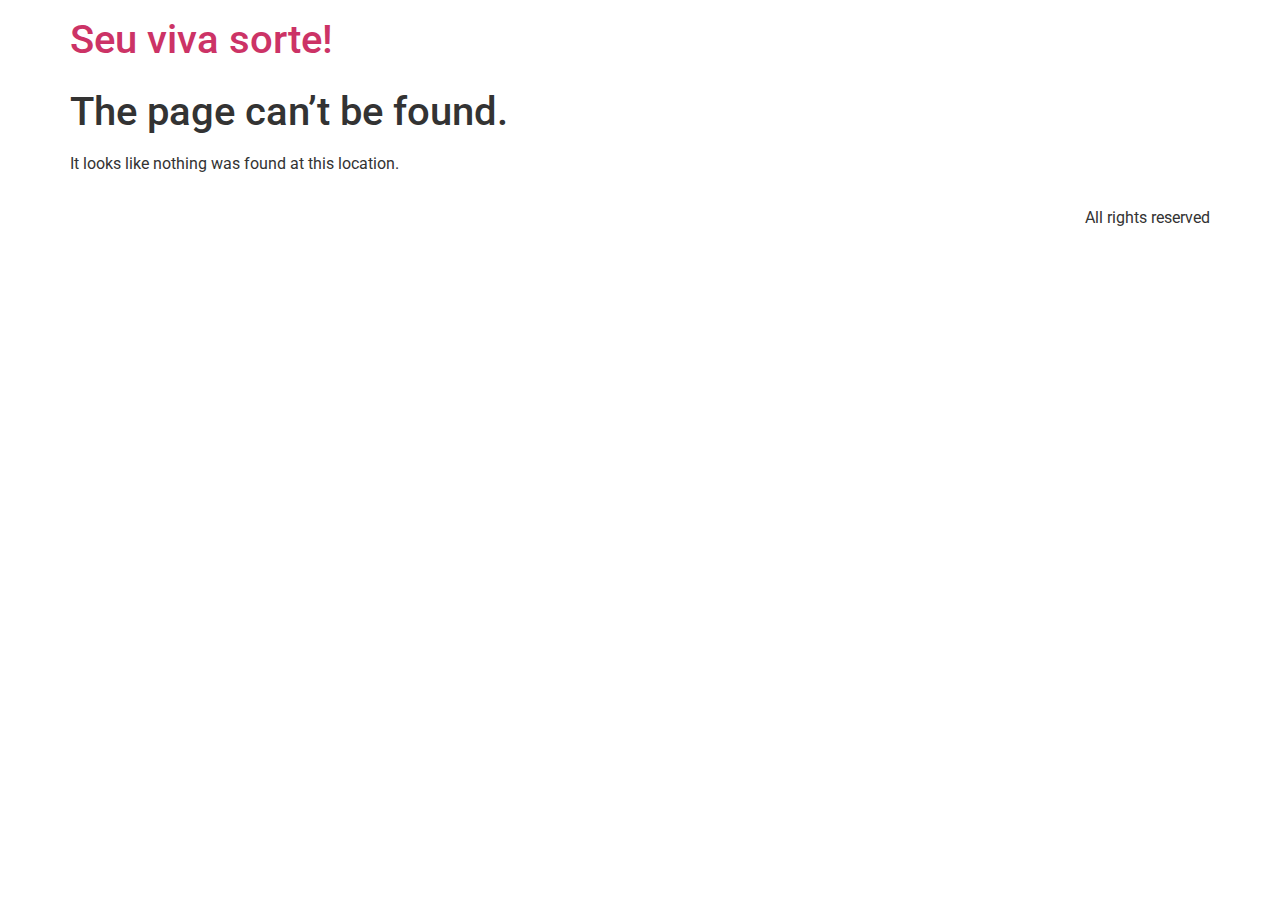
<file: transparent.html>
<!DOCTYPE html><html lang="en-US"><head>
	<meta charset="UTF-8">
	<meta name="viewport" content="width=device-width, initial-scale=1">
	<link rel="profile" href="https://gmpg.org/xfn/11">
	<title>Page not found – Seu viva sorte!</title>
<meta name="robots" content="max-image-preview:large">
<link rel="alternate" type="application/rss+xml" title="Seu viva sorte! » Feed" href="https://leanleapwheightloss.online/feed/">
<link rel="alternate" type="application/rss+xml" title="Seu viva sorte! » Comments Feed" href="https://leanleapwheightloss.online/comments/feed/">
<script>
window._wpemojiSettings = {"baseUrl":"https:\/\/s.w.org\/images\/core\/emoji\/15.0.3\/72x72\/","ext":".png","svgUrl":"https:\/\/s.w.org\/images\/core\/emoji\/15.0.3\/svg\/","svgExt":".svg","source":{"concatemoji":"https:\/\/leanleapwheightloss.online\/wp-includes\/js\/wp-emoji-release.min.js?ver=6.5.3"}};
/*! This file is auto-generated */
!function(i,n){var o,s,e;function c(e){try{var t={supportTests:e,timestamp:(new Date).valueOf()};sessionStorage.setItem(o,JSON.stringify(t))}catch(e){}}function p(e,t,n){e.clearRect(0,0,e.canvas.width,e.canvas.height),e.fillText(t,0,0);var t=new Uint32Array(e.getImageData(0,0,e.canvas.width,e.canvas.height).data),r=(e.clearRect(0,0,e.canvas.width,e.canvas.height),e.fillText(n,0,0),new Uint32Array(e.getImageData(0,0,e.canvas.width,e.canvas.height).data));return t.every(function(e,t){return e===r[t]})}function u(e,t,n){switch(t){case"flag":return n(e,"\ud83c\udff3\ufe0f\u200d\u26a7\ufe0f","\ud83c\udff3\ufe0f\u200b\u26a7\ufe0f")?!1:!n(e,"\ud83c\uddfa\ud83c\uddf3","\ud83c\uddfa\u200b\ud83c\uddf3")&&!n(e,"\ud83c\udff4\udb40\udc67\udb40\udc62\udb40\udc65\udb40\udc6e\udb40\udc67\udb40\udc7f","\ud83c\udff4\u200b\udb40\udc67\u200b\udb40\udc62\u200b\udb40\udc65\u200b\udb40\udc6e\u200b\udb40\udc67\u200b\udb40\udc7f");case"emoji":return!n(e,"\ud83d\udc26\u200d\u2b1b","\ud83d\udc26\u200b\u2b1b")}return!1}function f(e,t,n){var r="undefined"!=typeof WorkerGlobalScope&&self instanceof WorkerGlobalScope?new OffscreenCanvas(300,150):i.createElement("canvas"),a=r.getContext("2d",{willReadFrequently:!0}),o=(a.textBaseline="top",a.font="600 32px Arial",{});return e.forEach(function(e){o[e]=t(a,e,n)}),o}function t(e){var t=i.createElement("script");t.src=e,t.defer=!0,i.head.appendChild(t)}"undefined"!=typeof Promise&&(o="wpEmojiSettingsSupports",s=["flag","emoji"],n.supports={everything:!0,everythingExceptFlag:!0},e=new Promise(function(e){i.addEventListener("DOMContentLoaded",e,{once:!0})}),new Promise(function(t){var n=function(){try{var e=JSON.parse(sessionStorage.getItem(o));if("object"==typeof e&&"number"==typeof e.timestamp&&(new Date).valueOf()<e.timestamp+604800&&"object"==typeof e.supportTests)return e.supportTests}catch(e){}return null}();if(!n){if("undefined"!=typeof Worker&&"undefined"!=typeof OffscreenCanvas&&"undefined"!=typeof URL&&URL.createObjectURL&&"undefined"!=typeof Blob)try{var e="postMessage("+f.toString()+"("+[JSON.stringify(s),u.toString(),p.toString()].join(",")+"));",r=new Blob([e],{type:"text/javascript"}),a=new Worker(URL.createObjectURL(r),{name:"wpTestEmojiSupports"});return void(a.onmessage=function(e){c(n=e.data),a.terminate(),t(n)})}catch(e){}c(n=f(s,u,p))}t(n)}).then(function(e){for(var t in e)n.supports[t]=e[t],n.supports.everything=n.supports.everything&&n.supports[t],"flag"!==t&&(n.supports.everythingExceptFlag=n.supports.everythingExceptFlag&&n.supports[t]);n.supports.everythingExceptFlag=n.supports.everythingExceptFlag&&!n.supports.flag,n.DOMReady=!1,n.readyCallback=function(){n.DOMReady=!0}}).then(function(){return e}).then(function(){var e;n.supports.everything||(n.readyCallback(),(e=n.source||{}).concatemoji?t(e.concatemoji):e.wpemoji&&e.twemoji&&(t(e.twemoji),t(e.wpemoji)))}))}((window,document),window._wpemojiSettings);
</script>
<style id="wp-emoji-styles-inline-css">

	img.wp-smiley, img.emoji {
		display: inline !important;
		border: none !important;
		box-shadow: none !important;
		height: 1em !important;
		width: 1em !important;
		margin: 0 0.07em !important;
		vertical-align: -0.1em !important;
		background: none !important;
		padding: 0 !important;
	}
</style>
<link rel="stylesheet" id="wp-block-library-css" href="css/style.min_1.css" media="all">
<style id="classic-theme-styles-inline-css">
/*! This file is auto-generated */
.wp-block-button__link{color:#fff;background-color:#32373c;border-radius:9999px;box-shadow:none;text-decoration:none;padding:calc(.667em + 2px) calc(1.333em + 2px);font-size:1.125em}.wp-block-file__button{background:#32373c;color:#fff;text-decoration:none}
</style>
<style id="global-styles-inline-css">
body{--wp--preset--color--black: #000000;--wp--preset--color--cyan-bluish-gray: #abb8c3;--wp--preset--color--white: #ffffff;--wp--preset--color--pale-pink: #f78da7;--wp--preset--color--vivid-red: #cf2e2e;--wp--preset--color--luminous-vivid-orange: #ff6900;--wp--preset--color--luminous-vivid-amber: #fcb900;--wp--preset--color--light-green-cyan: #7bdcb5;--wp--preset--color--vivid-green-cyan: #00d084;--wp--preset--color--pale-cyan-blue: #8ed1fc;--wp--preset--color--vivid-cyan-blue: #0693e3;--wp--preset--color--vivid-purple: #9b51e0;--wp--preset--gradient--vivid-cyan-blue-to-vivid-purple: linear-gradient(135deg,rgba(6,147,227,1) 0%,rgb(155,81,224) 100%);--wp--preset--gradient--light-green-cyan-to-vivid-green-cyan: linear-gradient(135deg,rgb(122,220,180) 0%,rgb(0,208,130) 100%);--wp--preset--gradient--luminous-vivid-amber-to-luminous-vivid-orange: linear-gradient(135deg,rgba(252,185,0,1) 0%,rgba(255,105,0,1) 100%);--wp--preset--gradient--luminous-vivid-orange-to-vivid-red: linear-gradient(135deg,rgba(255,105,0,1) 0%,rgb(207,46,46) 100%);--wp--preset--gradient--very-light-gray-to-cyan-bluish-gray: linear-gradient(135deg,rgb(238,238,238) 0%,rgb(169,184,195) 100%);--wp--preset--gradient--cool-to-warm-spectrum: linear-gradient(135deg,rgb(74,234,220) 0%,rgb(151,120,209) 20%,rgb(207,42,186) 40%,rgb(238,44,130) 60%,rgb(251,105,98) 80%,rgb(254,248,76) 100%);--wp--preset--gradient--blush-light-purple: linear-gradient(135deg,rgb(255,206,236) 0%,rgb(152,150,240) 100%);--wp--preset--gradient--blush-bordeaux: linear-gradient(135deg,rgb(254,205,165) 0%,rgb(254,45,45) 50%,rgb(107,0,62) 100%);--wp--preset--gradient--luminous-dusk: linear-gradient(135deg,rgb(255,203,112) 0%,rgb(199,81,192) 50%,rgb(65,88,208) 100%);--wp--preset--gradient--pale-ocean: linear-gradient(135deg,rgb(255,245,203) 0%,rgb(182,227,212) 50%,rgb(51,167,181) 100%);--wp--preset--gradient--electric-grass: linear-gradient(135deg,rgb(202,248,128) 0%,rgb(113,206,126) 100%);--wp--preset--gradient--midnight: linear-gradient(135deg,rgb(2,3,129) 0%,rgb(40,116,252) 100%);--wp--preset--font-size--small: 13px;--wp--preset--font-size--medium: 20px;--wp--preset--font-size--large: 36px;--wp--preset--font-size--x-large: 42px;--wp--preset--spacing--20: 0.44rem;--wp--preset--spacing--30: 0.67rem;--wp--preset--spacing--40: 1rem;--wp--preset--spacing--50: 1.5rem;--wp--preset--spacing--60: 2.25rem;--wp--preset--spacing--70: 3.38rem;--wp--preset--spacing--80: 5.06rem;--wp--preset--shadow--natural: 6px 6px 9px rgba(0, 0, 0, 0.2);--wp--preset--shadow--deep: 12px 12px 50px rgba(0, 0, 0, 0.4);--wp--preset--shadow--sharp: 6px 6px 0px rgba(0, 0, 0, 0.2);--wp--preset--shadow--outlined: 6px 6px 0px -3px rgba(255, 255, 255, 1), 6px 6px rgba(0, 0, 0, 1);--wp--preset--shadow--crisp: 6px 6px 0px rgba(0, 0, 0, 1);}:where(.is-layout-flex){gap: 0.5em;}:where(.is-layout-grid){gap: 0.5em;}body .is-layout-flex{display: flex;}body .is-layout-flex{flex-wrap: wrap;align-items: center;}body .is-layout-flex > *{margin: 0;}body .is-layout-grid{display: grid;}body .is-layout-grid > *{margin: 0;}:where(.wp-block-columns.is-layout-flex){gap: 2em;}:where(.wp-block-columns.is-layout-grid){gap: 2em;}:where(.wp-block-post-template.is-layout-flex){gap: 1.25em;}:where(.wp-block-post-template.is-layout-grid){gap: 1.25em;}.has-black-color{color: var(--wp--preset--color--black) !important;}.has-cyan-bluish-gray-color{color: var(--wp--preset--color--cyan-bluish-gray) !important;}.has-white-color{color: var(--wp--preset--color--white) !important;}.has-pale-pink-color{color: var(--wp--preset--color--pale-pink) !important;}.has-vivid-red-color{color: var(--wp--preset--color--vivid-red) !important;}.has-luminous-vivid-orange-color{color: var(--wp--preset--color--luminous-vivid-orange) !important;}.has-luminous-vivid-amber-color{color: var(--wp--preset--color--luminous-vivid-amber) !important;}.has-light-green-cyan-color{color: var(--wp--preset--color--light-green-cyan) !important;}.has-vivid-green-cyan-color{color: var(--wp--preset--color--vivid-green-cyan) !important;}.has-pale-cyan-blue-color{color: var(--wp--preset--color--pale-cyan-blue) !important;}.has-vivid-cyan-blue-color{color: var(--wp--preset--color--vivid-cyan-blue) !important;}.has-vivid-purple-color{color: var(--wp--preset--color--vivid-purple) !important;}.has-black-background-color{background-color: var(--wp--preset--color--black) !important;}.has-cyan-bluish-gray-background-color{background-color: var(--wp--preset--color--cyan-bluish-gray) !important;}.has-white-background-color{background-color: var(--wp--preset--color--white) !important;}.has-pale-pink-background-color{background-color: var(--wp--preset--color--pale-pink) !important;}.has-vivid-red-background-color{background-color: var(--wp--preset--color--vivid-red) !important;}.has-luminous-vivid-orange-background-color{background-color: var(--wp--preset--color--luminous-vivid-orange) !important;}.has-luminous-vivid-amber-background-color{background-color: var(--wp--preset--color--luminous-vivid-amber) !important;}.has-light-green-cyan-background-color{background-color: var(--wp--preset--color--light-green-cyan) !important;}.has-vivid-green-cyan-background-color{background-color: var(--wp--preset--color--vivid-green-cyan) !important;}.has-pale-cyan-blue-background-color{background-color: var(--wp--preset--color--pale-cyan-blue) !important;}.has-vivid-cyan-blue-background-color{background-color: var(--wp--preset--color--vivid-cyan-blue) !important;}.has-vivid-purple-background-color{background-color: var(--wp--preset--color--vivid-purple) !important;}.has-black-border-color{border-color: var(--wp--preset--color--black) !important;}.has-cyan-bluish-gray-border-color{border-color: var(--wp--preset--color--cyan-bluish-gray) !important;}.has-white-border-color{border-color: var(--wp--preset--color--white) !important;}.has-pale-pink-border-color{border-color: var(--wp--preset--color--pale-pink) !important;}.has-vivid-red-border-color{border-color: var(--wp--preset--color--vivid-red) !important;}.has-luminous-vivid-orange-border-color{border-color: var(--wp--preset--color--luminous-vivid-orange) !important;}.has-luminous-vivid-amber-border-color{border-color: var(--wp--preset--color--luminous-vivid-amber) !important;}.has-light-green-cyan-border-color{border-color: var(--wp--preset--color--light-green-cyan) !important;}.has-vivid-green-cyan-border-color{border-color: var(--wp--preset--color--vivid-green-cyan) !important;}.has-pale-cyan-blue-border-color{border-color: var(--wp--preset--color--pale-cyan-blue) !important;}.has-vivid-cyan-blue-border-color{border-color: var(--wp--preset--color--vivid-cyan-blue) !important;}.has-vivid-purple-border-color{border-color: var(--wp--preset--color--vivid-purple) !important;}.has-vivid-cyan-blue-to-vivid-purple-gradient-background{background: var(--wp--preset--gradient--vivid-cyan-blue-to-vivid-purple) !important;}.has-light-green-cyan-to-vivid-green-cyan-gradient-background{background: var(--wp--preset--gradient--light-green-cyan-to-vivid-green-cyan) !important;}.has-luminous-vivid-amber-to-luminous-vivid-orange-gradient-background{background: var(--wp--preset--gradient--luminous-vivid-amber-to-luminous-vivid-orange) !important;}.has-luminous-vivid-orange-to-vivid-red-gradient-background{background: var(--wp--preset--gradient--luminous-vivid-orange-to-vivid-red) !important;}.has-very-light-gray-to-cyan-bluish-gray-gradient-background{background: var(--wp--preset--gradient--very-light-gray-to-cyan-bluish-gray) !important;}.has-cool-to-warm-spectrum-gradient-background{background: var(--wp--preset--gradient--cool-to-warm-spectrum) !important;}.has-blush-light-purple-gradient-background{background: var(--wp--preset--gradient--blush-light-purple) !important;}.has-blush-bordeaux-gradient-background{background: var(--wp--preset--gradient--blush-bordeaux) !important;}.has-luminous-dusk-gradient-background{background: var(--wp--preset--gradient--luminous-dusk) !important;}.has-pale-ocean-gradient-background{background: var(--wp--preset--gradient--pale-ocean) !important;}.has-electric-grass-gradient-background{background: var(--wp--preset--gradient--electric-grass) !important;}.has-midnight-gradient-background{background: var(--wp--preset--gradient--midnight) !important;}.has-small-font-size{font-size: var(--wp--preset--font-size--small) !important;}.has-medium-font-size{font-size: var(--wp--preset--font-size--medium) !important;}.has-large-font-size{font-size: var(--wp--preset--font-size--large) !important;}.has-x-large-font-size{font-size: var(--wp--preset--font-size--x-large) !important;}
.wp-block-navigation a:where(:not(.wp-element-button)){color: inherit;}
:where(.wp-block-post-template.is-layout-flex){gap: 1.25em;}:where(.wp-block-post-template.is-layout-grid){gap: 1.25em;}
:where(.wp-block-columns.is-layout-flex){gap: 2em;}:where(.wp-block-columns.is-layout-grid){gap: 2em;}
.wp-block-pullquote{font-size: 1.5em;line-height: 1.6;}
</style>
<link rel="stylesheet" id="hello-elementor-css" href="css/style.min.css" media="all">
<link rel="stylesheet" id="hello-elementor-theme-style-css" href="css/theme.min.css" media="all">
<link rel="stylesheet" id="hello-elementor-header-footer-css" href="css/header-footer.min.css" media="all">
<link rel="stylesheet" id="elementor-frontend-css" href="css/frontend-lite.min_1.css" media="all">
<link rel="stylesheet" id="elementor-post-10-css" href="css/post-10.css" media="all">
<link rel="stylesheet" id="google-fonts-1-css" href="https://fonts.googleapis.com/css?family=Roboto%3A100%2C100italic%2C200%2C200italic%2C300%2C300italic%2C400%2C400italic%2C500%2C500italic%2C600%2C600italic%2C700%2C700italic%2C800%2C800italic%2C900%2C900italic%7CRoboto+Slab%3A100%2C100italic%2C200%2C200italic%2C300%2C300italic%2C400%2C400italic%2C500%2C500italic%2C600%2C600italic%2C700%2C700italic%2C800%2C800italic%2C900%2C900italic&amp;display=swap&amp;ver=6.5.3" media="all">
<link rel="preconnect" href="https://fonts.gstatic.com/" crossorigin=""><link rel="https://api.w.org/" href="https://leanleapwheightloss.online/wp-json/"><link rel="EditURI" type="application/rsd+xml" title="RSD" href="https://leanleapwheightloss.online/xmlrpc.php?rsd">
<meta name="generator" content="WordPress 6.5.3">
<meta name="generator" content="Elementor 3.19.3; features: e_optimized_assets_loading, e_optimized_css_loading, e_font_icon_svg, additional_custom_breakpoints, block_editor_assets_optimize, e_image_loading_optimization; settings: css_print_method-external, google_font-enabled, font_display-swap">
<link rel="icon" href="images/1200x1200bb-150x150.png" sizes="32x32">
<link rel="icon" href="images/1200x1200bb-300x300.png" sizes="192x192">
<link rel="apple-touch-icon" href="images/1200x1200bb-300x300.png">
<meta name="msapplication-TileImage" content="https://leanleapwheightloss.online/wp-content/uploads/2024/04/1200x1200bb-300x300.png">
</head>
<body class="error404 elementor-default elementor-kit-10">


<a class="skip-link screen-reader-text" href="#content">Skip to content</a>

<header id="site-header" class="site-header dynamic-header ">
	<div class="header-inner">
		<div class="site-branding show-title">
							<h1 class="site-title show">
					<a href="https://leanleapwheightloss.online/" title="Home" rel="home">
						Seu viva sorte!					</a>
				</h1>
					</div>

			</div>
</header>
<main id="content" class="site-main">

			<header class="page-header">
			<h1 class="entry-title">The page can’t be found.</h1>
		</header>
	
	<div class="page-content">
		<p>It looks like nothing was found at this location.</p>
	</div>

</main>
<footer id="site-footer" class="site-footer dynamic-footer footer-has-copyright">
	<div class="footer-inner">
		<div class="site-branding show-logo">
					</div>

		
					<div class="copyright show">
				<p>All rights reserved</p>
			</div>
			</div>
</footer>

<script src="js/hello-frontend.min.js" id="hello-theme-frontend-js"></script>



<script>console.log('obrigado-vivasorteoficial');</script></body></html>
</file>
<file: css/style.min_1.css>
@charset "UTF-8";.wp-block-archives{box-sizing:border-box}.wp-block-archives-dropdown label{display:block}.wp-block-avatar{line-height:0}.wp-block-avatar,.wp-block-avatar img{box-sizing:border-box}.wp-block-avatar.aligncenter{text-align:center}.wp-block-audio{box-sizing:border-box}.wp-block-audio figcaption{margin-bottom:1em;margin-top:.5em}.wp-block-audio audio{min-width:300px;width:100%}.wp-block-button__link{box-sizing:border-box;cursor:pointer;display:inline-block;text-align:center;word-break:break-word}.wp-block-button__link.aligncenter{text-align:center}.wp-block-button__link.alignright{text-align:right}:where(.wp-block-button__link){border-radius:9999px;box-shadow:none;padding:calc(.667em + 2px) calc(1.333em + 2px);text-decoration:none}.wp-block-button[style*=text-decoration] .wp-block-button__link{text-decoration:inherit}.wp-block-buttons>.wp-block-button.has-custom-width{max-width:none}.wp-block-buttons>.wp-block-button.has-custom-width .wp-block-button__link{width:100%}.wp-block-buttons>.wp-block-button.has-custom-font-size .wp-block-button__link{font-size:inherit}.wp-block-buttons>.wp-block-button.wp-block-button__width-25{width:calc(25% - var(--wp--style--block-gap, .5em)*.75)}.wp-block-buttons>.wp-block-button.wp-block-button__width-50{width:calc(50% - var(--wp--style--block-gap, .5em)*.5)}.wp-block-buttons>.wp-block-button.wp-block-button__width-75{width:calc(75% - var(--wp--style--block-gap, .5em)*.25)}.wp-block-buttons>.wp-block-button.wp-block-button__width-100{flex-basis:100%;width:100%}.wp-block-buttons.is-vertical>.wp-block-button.wp-block-button__width-25{width:25%}.wp-block-buttons.is-vertical>.wp-block-button.wp-block-button__width-50{width:50%}.wp-block-buttons.is-vertical>.wp-block-button.wp-block-button__width-75{width:75%}.wp-block-button.is-style-squared,.wp-block-button__link.wp-block-button.is-style-squared{border-radius:0}.wp-block-button.no-border-radius,.wp-block-button__link.no-border-radius{border-radius:0!important}.wp-block-button .wp-block-button__link:where(.is-style-outline),.wp-block-button:where(.is-style-outline)>.wp-block-button__link{border:2px solid;padding:.667em 1.333em}.wp-block-button .wp-block-button__link:where(.is-style-outline):not(.has-text-color),.wp-block-button:where(.is-style-outline)>.wp-block-button__link:not(.has-text-color){color:currentColor}.wp-block-button .wp-block-button__link:where(.is-style-outline):not(.has-background),.wp-block-button:where(.is-style-outline)>.wp-block-button__link:not(.has-background){background-color:initial;background-image:none}.wp-block-button .wp-block-button__link:where(.has-border-color){border-width:initial}.wp-block-button .wp-block-button__link:where([style*=border-top-color]){border-top-width:medium}.wp-block-button .wp-block-button__link:where([style*=border-right-color]){border-right-width:medium}.wp-block-button .wp-block-button__link:where([style*=border-bottom-color]){border-bottom-width:medium}.wp-block-button .wp-block-button__link:where([style*=border-left-color]){border-left-width:medium}.wp-block-button .wp-block-button__link:where([style*=border-style]){border-width:initial}.wp-block-button .wp-block-button__link:where([style*=border-top-style]){border-top-width:medium}.wp-block-button .wp-block-button__link:where([style*=border-right-style]){border-right-width:medium}.wp-block-button .wp-block-button__link:where([style*=border-bottom-style]){border-bottom-width:medium}.wp-block-button .wp-block-button__link:where([style*=border-left-style]){border-left-width:medium}.wp-block-buttons.is-vertical{flex-direction:column}.wp-block-buttons.is-vertical>.wp-block-button:last-child{margin-bottom:0}.wp-block-buttons>.wp-block-button{display:inline-block;margin:0}.wp-block-buttons.is-content-justification-left{justify-content:flex-start}.wp-block-buttons.is-content-justification-left.is-vertical{align-items:flex-start}.wp-block-buttons.is-content-justification-center{justify-content:center}.wp-block-buttons.is-content-justification-center.is-vertical{align-items:center}.wp-block-buttons.is-content-justification-right{justify-content:flex-end}.wp-block-buttons.is-content-justification-right.is-vertical{align-items:flex-end}.wp-block-buttons.is-content-justification-space-between{justify-content:space-between}.wp-block-buttons.aligncenter{text-align:center}.wp-block-buttons:not(.is-content-justification-space-between,.is-content-justification-right,.is-content-justification-left,.is-content-justification-center) .wp-block-button.aligncenter{margin-left:auto;margin-right:auto;width:100%}.wp-block-buttons[style*=text-decoration] .wp-block-button,.wp-block-buttons[style*=text-decoration] .wp-block-button__link{text-decoration:inherit}.wp-block-buttons.has-custom-font-size .wp-block-button__link{font-size:inherit}.wp-block-button.aligncenter,.wp-block-calendar{text-align:center}.wp-block-calendar td,.wp-block-calendar th{border:1px solid;padding:.25em}.wp-block-calendar th{font-weight:400}.wp-block-calendar caption{background-color:inherit}.wp-block-calendar table{border-collapse:collapse;width:100%}.wp-block-calendar table:where(:not(.has-text-color)){color:#40464d}.wp-block-calendar table:where(:not(.has-text-color)) td,.wp-block-calendar table:where(:not(.has-text-color)) th{border-color:#ddd}.wp-block-calendar table.has-background th{background-color:inherit}.wp-block-calendar table.has-text-color th{color:inherit}:where(.wp-block-calendar table:not(.has-background) th){background:#ddd}.wp-block-categories{box-sizing:border-box}.wp-block-categories.alignleft{margin-right:2em}.wp-block-categories.alignright{margin-left:2em}.wp-block-categories.wp-block-categories-dropdown.aligncenter{text-align:center}.wp-block-code{box-sizing:border-box}.wp-block-code code{display:block;font-family:inherit;overflow-wrap:break-word;white-space:pre-wrap}.wp-block-columns{align-items:normal!important;box-sizing:border-box;display:flex;flex-wrap:wrap!important}@media (min-width:782px){.wp-block-columns{flex-wrap:nowrap!important}}.wp-block-columns.are-vertically-aligned-top{align-items:flex-start}.wp-block-columns.are-vertically-aligned-center{align-items:center}.wp-block-columns.are-vertically-aligned-bottom{align-items:flex-end}@media (max-width:781px){.wp-block-columns:not(.is-not-stacked-on-mobile)>.wp-block-column{flex-basis:100%!important}}@media (min-width:782px){.wp-block-columns:not(.is-not-stacked-on-mobile)>.wp-block-column{flex-basis:0;flex-grow:1}.wp-block-columns:not(.is-not-stacked-on-mobile)>.wp-block-column[style*=flex-basis]{flex-grow:0}}.wp-block-columns.is-not-stacked-on-mobile{flex-wrap:nowrap!important}.wp-block-columns.is-not-stacked-on-mobile>.wp-block-column{flex-basis:0;flex-grow:1}.wp-block-columns.is-not-stacked-on-mobile>.wp-block-column[style*=flex-basis]{flex-grow:0}:where(.wp-block-columns){margin-bottom:1.75em}:where(.wp-block-columns.has-background){padding:1.25em 2.375em}.wp-block-column{flex-grow:1;min-width:0;overflow-wrap:break-word;word-break:break-word}.wp-block-column.is-vertically-aligned-top{align-self:flex-start}.wp-block-column.is-vertically-aligned-center{align-self:center}.wp-block-column.is-vertically-aligned-bottom{align-self:flex-end}.wp-block-column.is-vertically-aligned-stretch{align-self:stretch}.wp-block-column.is-vertically-aligned-bottom,.wp-block-column.is-vertically-aligned-center,.wp-block-column.is-vertically-aligned-top{width:100%}.wp-block-post-comments{box-sizing:border-box}.wp-block-post-comments .alignleft{float:left}.wp-block-post-comments .alignright{float:right}.wp-block-post-comments .navigation:after{clear:both;content:"";display:table}.wp-block-post-comments .commentlist{clear:both;list-style:none;margin:0;padding:0}.wp-block-post-comments .commentlist .comment{min-height:2.25em;padding-left:3.25em}.wp-block-post-comments .commentlist .comment p{font-size:1em;line-height:1.8;margin:1em 0}.wp-block-post-comments .commentlist .children{list-style:none;margin:0;padding:0}.wp-block-post-comments .comment-author{line-height:1.5}.wp-block-post-comments .comment-author .avatar{border-radius:1.5em;display:block;float:left;height:2.5em;margin-right:.75em;margin-top:.5em;width:2.5em}.wp-block-post-comments .comment-author cite{font-style:normal}.wp-block-post-comments .comment-meta{font-size:.875em;line-height:1.5}.wp-block-post-comments .comment-meta b{font-weight:400}.wp-block-post-comments .comment-meta .comment-awaiting-moderation{display:block;margin-bottom:1em;margin-top:1em}.wp-block-post-comments .comment-body .commentmetadata{font-size:.875em}.wp-block-post-comments .comment-form-author label,.wp-block-post-comments .comment-form-comment label,.wp-block-post-comments .comment-form-email label,.wp-block-post-comments .comment-form-url label{display:block;margin-bottom:.25em}.wp-block-post-comments .comment-form input:not([type=submit]):not([type=checkbox]),.wp-block-post-comments .comment-form textarea{box-sizing:border-box;display:block;width:100%}.wp-block-post-comments .comment-form-cookies-consent{display:flex;gap:.25em}.wp-block-post-comments .comment-form-cookies-consent #wp-comment-cookies-consent{margin-top:.35em}.wp-block-post-comments .comment-reply-title{margin-bottom:0}.wp-block-post-comments .comment-reply-title :where(small){font-size:var(--wp--preset--font-size--medium,smaller);margin-left:.5em}.wp-block-post-comments .reply{font-size:.875em;margin-bottom:1.4em}.wp-block-post-comments input:not([type=submit]),.wp-block-post-comments textarea{border:1px solid #949494;font-family:inherit;font-size:1em}.wp-block-post-comments input:not([type=submit]):not([type=checkbox]),.wp-block-post-comments textarea{padding:calc(.667em + 2px)}:where(.wp-block-post-comments input[type=submit]){border:none}.wp-block-comments-pagination>.wp-block-comments-pagination-next,.wp-block-comments-pagination>.wp-block-comments-pagination-numbers,.wp-block-comments-pagination>.wp-block-comments-pagination-previous{margin-bottom:.5em;margin-right:.5em}.wp-block-comments-pagination>.wp-block-comments-pagination-next:last-child,.wp-block-comments-pagination>.wp-block-comments-pagination-numbers:last-child,.wp-block-comments-pagination>.wp-block-comments-pagination-previous:last-child{margin-right:0}.wp-block-comments-pagination .wp-block-comments-pagination-previous-arrow{display:inline-block;margin-right:1ch}.wp-block-comments-pagination .wp-block-comments-pagination-previous-arrow:not(.is-arrow-chevron){transform:scaleX(1)}.wp-block-comments-pagination .wp-block-comments-pagination-next-arrow{display:inline-block;margin-left:1ch}.wp-block-comments-pagination .wp-block-comments-pagination-next-arrow:not(.is-arrow-chevron){transform:scaleX(1)}.wp-block-comments-pagination.aligncenter{justify-content:center}.wp-block-comment-template{box-sizing:border-box;list-style:none;margin-bottom:0;max-width:100%;padding:0}.wp-block-comment-template li{clear:both}.wp-block-comment-template ol{list-style:none;margin-bottom:0;max-width:100%;padding-left:2rem}.wp-block-comment-template.alignleft{float:left}.wp-block-comment-template.aligncenter{margin-left:auto;margin-right:auto;width:-moz-fit-content;width:fit-content}.wp-block-comment-template.alignright{float:right}.wp-block-cover,.wp-block-cover-image{align-items:center;background-position:50%;box-sizing:border-box;display:flex;justify-content:center;min-height:430px;overflow:hidden;overflow:clip;padding:1em;position:relative}.wp-block-cover .has-background-dim:not([class*=-background-color]),.wp-block-cover-image .has-background-dim:not([class*=-background-color]),.wp-block-cover-image.has-background-dim:not([class*=-background-color]),.wp-block-cover.has-background-dim:not([class*=-background-color]){background-color:#000}.wp-block-cover .has-background-dim.has-background-gradient,.wp-block-cover-image .has-background-dim.has-background-gradient{background-color:initial}.wp-block-cover-image.has-background-dim:before,.wp-block-cover.has-background-dim:before{background-color:inherit;content:""}.wp-block-cover .wp-block-cover__background,.wp-block-cover .wp-block-cover__gradient-background,.wp-block-cover-image .wp-block-cover__background,.wp-block-cover-image .wp-block-cover__gradient-background,.wp-block-cover-image.has-background-dim:not(.has-background-gradient):before,.wp-block-cover.has-background-dim:not(.has-background-gradient):before{bottom:0;left:0;opacity:.5;position:absolute;right:0;top:0;z-index:1}.wp-block-cover-image.has-background-dim.has-background-dim-10 .wp-block-cover__background,.wp-block-cover-image.has-background-dim.has-background-dim-10 .wp-block-cover__gradient-background,.wp-block-cover-image.has-background-dim.has-background-dim-10:not(.has-background-gradient):before,.wp-block-cover.has-background-dim.has-background-dim-10 .wp-block-cover__background,.wp-block-cover.has-background-dim.has-background-dim-10 .wp-block-cover__gradient-background,.wp-block-cover.has-background-dim.has-background-dim-10:not(.has-background-gradient):before{opacity:.1}.wp-block-cover-image.has-background-dim.has-background-dim-20 .wp-block-cover__background,.wp-block-cover-image.has-background-dim.has-background-dim-20 .wp-block-cover__gradient-background,.wp-block-cover-image.has-background-dim.has-background-dim-20:not(.has-background-gradient):before,.wp-block-cover.has-background-dim.has-background-dim-20 .wp-block-cover__background,.wp-block-cover.has-background-dim.has-background-dim-20 .wp-block-cover__gradient-background,.wp-block-cover.has-background-dim.has-background-dim-20:not(.has-background-gradient):before{opacity:.2}.wp-block-cover-image.has-background-dim.has-background-dim-30 .wp-block-cover__background,.wp-block-cover-image.has-background-dim.has-background-dim-30 .wp-block-cover__gradient-background,.wp-block-cover-image.has-background-dim.has-background-dim-30:not(.has-background-gradient):before,.wp-block-cover.has-background-dim.has-background-dim-30 .wp-block-cover__background,.wp-block-cover.has-background-dim.has-background-dim-30 .wp-block-cover__gradient-background,.wp-block-cover.has-background-dim.has-background-dim-30:not(.has-background-gradient):before{opacity:.3}.wp-block-cover-image.has-background-dim.has-background-dim-40 .wp-block-cover__background,.wp-block-cover-image.has-background-dim.has-background-dim-40 .wp-block-cover__gradient-background,.wp-block-cover-image.has-background-dim.has-background-dim-40:not(.has-background-gradient):before,.wp-block-cover.has-background-dim.has-background-dim-40 .wp-block-cover__background,.wp-block-cover.has-background-dim.has-background-dim-40 .wp-block-cover__gradient-background,.wp-block-cover.has-background-dim.has-background-dim-40:not(.has-background-gradient):before{opacity:.4}.wp-block-cover-image.has-background-dim.has-background-dim-50 .wp-block-cover__background,.wp-block-cover-image.has-background-dim.has-background-dim-50 .wp-block-cover__gradient-background,.wp-block-cover-image.has-background-dim.has-background-dim-50:not(.has-background-gradient):before,.wp-block-cover.has-background-dim.has-background-dim-50 .wp-block-cover__background,.wp-block-cover.has-background-dim.has-background-dim-50 .wp-block-cover__gradient-background,.wp-block-cover.has-background-dim.has-background-dim-50:not(.has-background-gradient):before{opacity:.5}.wp-block-cover-image.has-background-dim.has-background-dim-60 .wp-block-cover__background,.wp-block-cover-image.has-background-dim.has-background-dim-60 .wp-block-cover__gradient-background,.wp-block-cover-image.has-background-dim.has-background-dim-60:not(.has-background-gradient):before,.wp-block-cover.has-background-dim.has-background-dim-60 .wp-block-cover__background,.wp-block-cover.has-background-dim.has-background-dim-60 .wp-block-cover__gradient-background,.wp-block-cover.has-background-dim.has-background-dim-60:not(.has-background-gradient):before{opacity:.6}.wp-block-cover-image.has-background-dim.has-background-dim-70 .wp-block-cover__background,.wp-block-cover-image.has-background-dim.has-background-dim-70 .wp-block-cover__gradient-background,.wp-block-cover-image.has-background-dim.has-background-dim-70:not(.has-background-gradient):before,.wp-block-cover.has-background-dim.has-background-dim-70 .wp-block-cover__background,.wp-block-cover.has-background-dim.has-background-dim-70 .wp-block-cover__gradient-background,.wp-block-cover.has-background-dim.has-background-dim-70:not(.has-background-gradient):before{opacity:.7}.wp-block-cover-image.has-background-dim.has-background-dim-80 .wp-block-cover__background,.wp-block-cover-image.has-background-dim.has-background-dim-80 .wp-block-cover__gradient-background,.wp-block-cover-image.has-background-dim.has-background-dim-80:not(.has-background-gradient):before,.wp-block-cover.has-background-dim.has-background-dim-80 .wp-block-cover__background,.wp-block-cover.has-background-dim.has-background-dim-80 .wp-block-cover__gradient-background,.wp-block-cover.has-background-dim.has-background-dim-80:not(.has-background-gradient):before{opacity:.8}.wp-block-cover-image.has-background-dim.has-background-dim-90 .wp-block-cover__background,.wp-block-cover-image.has-background-dim.has-background-dim-90 .wp-block-cover__gradient-background,.wp-block-cover-image.has-background-dim.has-background-dim-90:not(.has-background-gradient):before,.wp-block-cover.has-background-dim.has-background-dim-90 .wp-block-cover__background,.wp-block-cover.has-background-dim.has-background-dim-90 .wp-block-cover__gradient-background,.wp-block-cover.has-background-dim.has-background-dim-90:not(.has-background-gradient):before{opacity:.9}.wp-block-cover-image.has-background-dim.has-background-dim-100 .wp-block-cover__background,.wp-block-cover-image.has-background-dim.has-background-dim-100 .wp-block-cover__gradient-background,.wp-block-cover-image.has-background-dim.has-background-dim-100:not(.has-background-gradient):before,.wp-block-cover.has-background-dim.has-background-dim-100 .wp-block-cover__background,.wp-block-cover.has-background-dim.has-background-dim-100 .wp-block-cover__gradient-background,.wp-block-cover.has-background-dim.has-background-dim-100:not(.has-background-gradient):before{opacity:1}.wp-block-cover .wp-block-cover__background.has-background-dim.has-background-dim-0,.wp-block-cover .wp-block-cover__gradient-background.has-background-dim.has-background-dim-0,.wp-block-cover-image .wp-block-cover__background.has-background-dim.has-background-dim-0,.wp-block-cover-image .wp-block-cover__gradient-background.has-background-dim.has-background-dim-0{opacity:0}.wp-block-cover .wp-block-cover__background.has-background-dim.has-background-dim-10,.wp-block-cover .wp-block-cover__gradient-background.has-background-dim.has-background-dim-10,.wp-block-cover-image .wp-block-cover__background.has-background-dim.has-background-dim-10,.wp-block-cover-image .wp-block-cover__gradient-background.has-background-dim.has-background-dim-10{opacity:.1}.wp-block-cover .wp-block-cover__background.has-background-dim.has-background-dim-20,.wp-block-cover .wp-block-cover__gradient-background.has-background-dim.has-background-dim-20,.wp-block-cover-image .wp-block-cover__background.has-background-dim.has-background-dim-20,.wp-block-cover-image .wp-block-cover__gradient-background.has-background-dim.has-background-dim-20{opacity:.2}.wp-block-cover .wp-block-cover__background.has-background-dim.has-background-dim-30,.wp-block-cover .wp-block-cover__gradient-background.has-background-dim.has-background-dim-30,.wp-block-cover-image .wp-block-cover__background.has-background-dim.has-background-dim-30,.wp-block-cover-image .wp-block-cover__gradient-background.has-background-dim.has-background-dim-30{opacity:.3}.wp-block-cover .wp-block-cover__background.has-background-dim.has-background-dim-40,.wp-block-cover .wp-block-cover__gradient-background.has-background-dim.has-background-dim-40,.wp-block-cover-image .wp-block-cover__background.has-background-dim.has-background-dim-40,.wp-block-cover-image .wp-block-cover__gradient-background.has-background-dim.has-background-dim-40{opacity:.4}.wp-block-cover .wp-block-cover__background.has-background-dim.has-background-dim-50,.wp-block-cover .wp-block-cover__gradient-background.has-background-dim.has-background-dim-50,.wp-block-cover-image .wp-block-cover__background.has-background-dim.has-background-dim-50,.wp-block-cover-image .wp-block-cover__gradient-background.has-background-dim.has-background-dim-50{opacity:.5}.wp-block-cover .wp-block-cover__background.has-background-dim.has-background-dim-60,.wp-block-cover .wp-block-cover__gradient-background.has-background-dim.has-background-dim-60,.wp-block-cover-image .wp-block-cover__background.has-background-dim.has-background-dim-60,.wp-block-cover-image .wp-block-cover__gradient-background.has-background-dim.has-background-dim-60{opacity:.6}.wp-block-cover .wp-block-cover__background.has-background-dim.has-background-dim-70,.wp-block-cover .wp-block-cover__gradient-background.has-background-dim.has-background-dim-70,.wp-block-cover-image .wp-block-cover__background.has-background-dim.has-background-dim-70,.wp-block-cover-image .wp-block-cover__gradient-background.has-background-dim.has-background-dim-70{opacity:.7}.wp-block-cover .wp-block-cover__background.has-background-dim.has-background-dim-80,.wp-block-cover .wp-block-cover__gradient-background.has-background-dim.has-background-dim-80,.wp-block-cover-image .wp-block-cover__background.has-background-dim.has-background-dim-80,.wp-block-cover-image .wp-block-cover__gradient-background.has-background-dim.has-background-dim-80{opacity:.8}.wp-block-cover .wp-block-cover__background.has-background-dim.has-background-dim-90,.wp-block-cover .wp-block-cover__gradient-background.has-background-dim.has-background-dim-90,.wp-block-cover-image .wp-block-cover__background.has-background-dim.has-background-dim-90,.wp-block-cover-image .wp-block-cover__gradient-background.has-background-dim.has-background-dim-90{opacity:.9}.wp-block-cover .wp-block-cover__background.has-background-dim.has-background-dim-100,.wp-block-cover .wp-block-cover__gradient-background.has-background-dim.has-background-dim-100,.wp-block-cover-image .wp-block-cover__background.has-background-dim.has-background-dim-100,.wp-block-cover-image .wp-block-cover__gradient-background.has-background-dim.has-background-dim-100{opacity:1}.wp-block-cover-image.alignleft,.wp-block-cover-image.alignright,.wp-block-cover.alignleft,.wp-block-cover.alignright{max-width:420px;width:100%}.wp-block-cover-image:after,.wp-block-cover:after{content:"";display:block;font-size:0;min-height:inherit}@supports (position:sticky){.wp-block-cover-image:after,.wp-block-cover:after{content:none}}.wp-block-cover-image.aligncenter,.wp-block-cover-image.alignleft,.wp-block-cover-image.alignright,.wp-block-cover.aligncenter,.wp-block-cover.alignleft,.wp-block-cover.alignright{display:flex}.wp-block-cover .wp-block-cover__inner-container,.wp-block-cover-image .wp-block-cover__inner-container{color:inherit;width:100%;z-index:1}.wp-block-cover h1:where(:not(.has-text-color)),.wp-block-cover h2:where(:not(.has-text-color)),.wp-block-cover h3:where(:not(.has-text-color)),.wp-block-cover h4:where(:not(.has-text-color)),.wp-block-cover h5:where(:not(.has-text-color)),.wp-block-cover h6:where(:not(.has-text-color)),.wp-block-cover p:where(:not(.has-text-color)),.wp-block-cover-image h1:where(:not(.has-text-color)),.wp-block-cover-image h2:where(:not(.has-text-color)),.wp-block-cover-image h3:where(:not(.has-text-color)),.wp-block-cover-image h4:where(:not(.has-text-color)),.wp-block-cover-image h5:where(:not(.has-text-color)),.wp-block-cover-image h6:where(:not(.has-text-color)),.wp-block-cover-image p:where(:not(.has-text-color)){color:inherit}.wp-block-cover-image.is-position-top-left,.wp-block-cover.is-position-top-left{align-items:flex-start;justify-content:flex-start}.wp-block-cover-image.is-position-top-center,.wp-block-cover.is-position-top-center{align-items:flex-start;justify-content:center}.wp-block-cover-image.is-position-top-right,.wp-block-cover.is-position-top-right{align-items:flex-start;justify-content:flex-end}.wp-block-cover-image.is-position-center-left,.wp-block-cover.is-position-center-left{align-items:center;justify-content:flex-start}.wp-block-cover-image.is-position-center-center,.wp-block-cover.is-position-center-center{align-items:center;justify-content:center}.wp-block-cover-image.is-position-center-right,.wp-block-cover.is-position-center-right{align-items:center;justify-content:flex-end}.wp-block-cover-image.is-position-bottom-left,.wp-block-cover.is-position-bottom-left{align-items:flex-end;justify-content:flex-start}.wp-block-cover-image.is-position-bottom-center,.wp-block-cover.is-position-bottom-center{align-items:flex-end;justify-content:center}.wp-block-cover-image.is-position-bottom-right,.wp-block-cover.is-position-bottom-right{align-items:flex-end;justify-content:flex-end}.wp-block-cover-image.has-custom-content-position.has-custom-content-position .wp-block-cover__inner-container,.wp-block-cover.has-custom-content-position.has-custom-content-position .wp-block-cover__inner-container{margin:0}.wp-block-cover-image.has-custom-content-position.has-custom-content-position.is-position-bottom-left .wp-block-cover__inner-container,.wp-block-cover-image.has-custom-content-position.has-custom-content-position.is-position-bottom-right .wp-block-cover__inner-container,.wp-block-cover-image.has-custom-content-position.has-custom-content-position.is-position-center-left .wp-block-cover__inner-container,.wp-block-cover-image.has-custom-content-position.has-custom-content-position.is-position-center-right .wp-block-cover__inner-container,.wp-block-cover-image.has-custom-content-position.has-custom-content-position.is-position-top-left .wp-block-cover__inner-container,.wp-block-cover-image.has-custom-content-position.has-custom-content-position.is-position-top-right .wp-block-cover__inner-container,.wp-block-cover.has-custom-content-position.has-custom-content-position.is-position-bottom-left .wp-block-cover__inner-container,.wp-block-cover.has-custom-content-position.has-custom-content-position.is-position-bottom-right .wp-block-cover__inner-container,.wp-block-cover.has-custom-content-position.has-custom-content-position.is-position-center-left .wp-block-cover__inner-container,.wp-block-cover.has-custom-content-position.has-custom-content-position.is-position-center-right .wp-block-cover__inner-container,.wp-block-cover.has-custom-content-position.has-custom-content-position.is-position-top-left .wp-block-cover__inner-container,.wp-block-cover.has-custom-content-position.has-custom-content-position.is-position-top-right .wp-block-cover__inner-container{margin:0;width:auto}.wp-block-cover .wp-block-cover__image-background,.wp-block-cover video.wp-block-cover__video-background,.wp-block-cover-image .wp-block-cover__image-background,.wp-block-cover-image video.wp-block-cover__video-background{border:none;bottom:0;box-shadow:none;height:100%;left:0;margin:0;max-height:none;max-width:none;object-fit:cover;outline:none;padding:0;position:absolute;right:0;top:0;width:100%}.wp-block-cover-image.has-parallax,.wp-block-cover.has-parallax,.wp-block-cover__image-background.has-parallax,video.wp-block-cover__video-background.has-parallax{background-attachment:fixed;background-repeat:no-repeat;background-size:cover}@supports (-webkit-touch-callout:inherit){.wp-block-cover-image.has-parallax,.wp-block-cover.has-parallax,.wp-block-cover__image-background.has-parallax,video.wp-block-cover__video-background.has-parallax{background-attachment:scroll}}@media (prefers-reduced-motion:reduce){.wp-block-cover-image.has-parallax,.wp-block-cover.has-parallax,.wp-block-cover__image-background.has-parallax,video.wp-block-cover__video-background.has-parallax{background-attachment:scroll}}.wp-block-cover-image.is-repeated,.wp-block-cover.is-repeated,.wp-block-cover__image-background.is-repeated,video.wp-block-cover__video-background.is-repeated{background-repeat:repeat;background-size:auto}.wp-block-cover__image-background,.wp-block-cover__video-background{z-index:0}.wp-block-cover-image-text,.wp-block-cover-image-text a,.wp-block-cover-image-text a:active,.wp-block-cover-image-text a:focus,.wp-block-cover-image-text a:hover,.wp-block-cover-text,.wp-block-cover-text a,.wp-block-cover-text a:active,.wp-block-cover-text a:focus,.wp-block-cover-text a:hover,section.wp-block-cover-image h2,section.wp-block-cover-image h2 a,section.wp-block-cover-image h2 a:active,section.wp-block-cover-image h2 a:focus,section.wp-block-cover-image h2 a:hover{color:#fff}.wp-block-cover-image .wp-block-cover.has-left-content{justify-content:flex-start}.wp-block-cover-image .wp-block-cover.has-right-content{justify-content:flex-end}.wp-block-cover-image.has-left-content .wp-block-cover-image-text,.wp-block-cover.has-left-content .wp-block-cover-text,section.wp-block-cover-image.has-left-content>h2{margin-left:0;text-align:left}.wp-block-cover-image.has-right-content .wp-block-cover-image-text,.wp-block-cover.has-right-content .wp-block-cover-text,section.wp-block-cover-image.has-right-content>h2{margin-right:0;text-align:right}.wp-block-cover .wp-block-cover-text,.wp-block-cover-image .wp-block-cover-image-text,section.wp-block-cover-image>h2{font-size:2em;line-height:1.25;margin-bottom:0;max-width:840px;padding:.44em;text-align:center;z-index:1}:where(.wp-block-cover-image:not(.has-text-color)),:where(.wp-block-cover:not(.has-text-color)){color:#fff}:where(.wp-block-cover-image.is-light:not(.has-text-color)),:where(.wp-block-cover.is-light:not(.has-text-color)){color:#000}.wp-block-details{box-sizing:border-box;overflow:hidden}.wp-block-details summary{cursor:pointer}.wp-block-embed.alignleft,.wp-block-embed.alignright,.wp-block[data-align=left]>[data-type="core/embed"],.wp-block[data-align=right]>[data-type="core/embed"]{max-width:360px;width:100%}.wp-block-embed.alignleft .wp-block-embed__wrapper,.wp-block-embed.alignright .wp-block-embed__wrapper,.wp-block[data-align=left]>[data-type="core/embed"] .wp-block-embed__wrapper,.wp-block[data-align=right]>[data-type="core/embed"] .wp-block-embed__wrapper{min-width:280px}.wp-block-cover .wp-block-embed{min-height:240px;min-width:320px}.wp-block-embed{overflow-wrap:break-word}.wp-block-embed figcaption{margin-bottom:1em;margin-top:.5em}.wp-block-embed iframe{max-width:100%}.wp-block-embed__wrapper{position:relative}.wp-embed-responsive .wp-has-aspect-ratio .wp-block-embed__wrapper:before{content:"";display:block;padding-top:50%}.wp-embed-responsive .wp-has-aspect-ratio iframe{bottom:0;height:100%;left:0;position:absolute;right:0;top:0;width:100%}.wp-embed-responsive .wp-embed-aspect-21-9 .wp-block-embed__wrapper:before{padding-top:42.85%}.wp-embed-responsive .wp-embed-aspect-18-9 .wp-block-embed__wrapper:before{padding-top:50%}.wp-embed-responsive .wp-embed-aspect-16-9 .wp-block-embed__wrapper:before{padding-top:56.25%}.wp-embed-responsive .wp-embed-aspect-4-3 .wp-block-embed__wrapper:before{padding-top:75%}.wp-embed-responsive .wp-embed-aspect-1-1 .wp-block-embed__wrapper:before{padding-top:100%}.wp-embed-responsive .wp-embed-aspect-9-16 .wp-block-embed__wrapper:before{padding-top:177.77%}.wp-embed-responsive .wp-embed-aspect-1-2 .wp-block-embed__wrapper:before{padding-top:200%}.wp-block-file{box-sizing:border-box}.wp-block-file:not(.wp-element-button){font-size:.8em}.wp-block-file.aligncenter{text-align:center}.wp-block-file.alignright{text-align:right}.wp-block-file *+.wp-block-file__button{margin-left:.75em}:where(.wp-block-file){margin-bottom:1.5em}.wp-block-file__embed{margin-bottom:1em}:where(.wp-block-file__button){border-radius:2em;display:inline-block;padding:.5em 1em}:where(.wp-block-file__button):is(a):active,:where(.wp-block-file__button):is(a):focus,:where(.wp-block-file__button):is(a):hover,:where(.wp-block-file__button):is(a):visited{box-shadow:none;color:#fff;opacity:.85;text-decoration:none}.wp-block-form-input__label{display:flex;flex-direction:column;gap:.25em;margin-bottom:.5em;width:100%}.wp-block-form-input__label.is-label-inline{align-items:center;flex-direction:row;gap:.5em}.wp-block-form-input__label.is-label-inline .wp-block-form-input__label-content{margin-bottom:.5em}.wp-block-form-input__label:has(input[type=checkbox]){flex-direction:row-reverse;width:-moz-fit-content;width:fit-content}.wp-block-form-input__label-content{width:-moz-fit-content;width:fit-content}.wp-block-form-input__input{font-size:1em;margin-bottom:.5em;padding:0 .5em}.wp-block-form-input__input[type=date],.wp-block-form-input__input[type=datetime-local],.wp-block-form-input__input[type=datetime],.wp-block-form-input__input[type=email],.wp-block-form-input__input[type=month],.wp-block-form-input__input[type=number],.wp-block-form-input__input[type=password],.wp-block-form-input__input[type=search],.wp-block-form-input__input[type=tel],.wp-block-form-input__input[type=text],.wp-block-form-input__input[type=time],.wp-block-form-input__input[type=url],.wp-block-form-input__input[type=week]{border:1px solid;line-height:2;min-height:2em}textarea.wp-block-form-input__input{min-height:10em}.blocks-gallery-grid:not(.has-nested-images),.wp-block-gallery:not(.has-nested-images){display:flex;flex-wrap:wrap;list-style-type:none;margin:0;padding:0}.blocks-gallery-grid:not(.has-nested-images) .blocks-gallery-image,.blocks-gallery-grid:not(.has-nested-images) .blocks-gallery-item,.wp-block-gallery:not(.has-nested-images) .blocks-gallery-image,.wp-block-gallery:not(.has-nested-images) .blocks-gallery-item{display:flex;flex-direction:column;flex-grow:1;justify-content:center;margin:0 1em 1em 0;position:relative;width:calc(50% - 1em)}.blocks-gallery-grid:not(.has-nested-images) .blocks-gallery-image:nth-of-type(2n),.blocks-gallery-grid:not(.has-nested-images) .blocks-gallery-item:nth-of-type(2n),.wp-block-gallery:not(.has-nested-images) .blocks-gallery-image:nth-of-type(2n),.wp-block-gallery:not(.has-nested-images) .blocks-gallery-item:nth-of-type(2n){margin-right:0}.blocks-gallery-grid:not(.has-nested-images) .blocks-gallery-image figure,.blocks-gallery-grid:not(.has-nested-images) .blocks-gallery-item figure,.wp-block-gallery:not(.has-nested-images) .blocks-gallery-image figure,.wp-block-gallery:not(.has-nested-images) .blocks-gallery-item figure{align-items:flex-end;display:flex;height:100%;justify-content:flex-start;margin:0}.blocks-gallery-grid:not(.has-nested-images) .blocks-gallery-image img,.blocks-gallery-grid:not(.has-nested-images) .blocks-gallery-item img,.wp-block-gallery:not(.has-nested-images) .blocks-gallery-image img,.wp-block-gallery:not(.has-nested-images) .blocks-gallery-item img{display:block;height:auto;max-width:100%;width:auto}.blocks-gallery-grid:not(.has-nested-images) .blocks-gallery-image figcaption,.blocks-gallery-grid:not(.has-nested-images) .blocks-gallery-item figcaption,.wp-block-gallery:not(.has-nested-images) .blocks-gallery-image figcaption,.wp-block-gallery:not(.has-nested-images) .blocks-gallery-item figcaption{background:linear-gradient(0deg,#000000b3,#0000004d 70%,#0000);bottom:0;box-sizing:border-box;color:#fff;font-size:.8em;margin:0;max-height:100%;overflow:auto;padding:3em .77em .7em;position:absolute;text-align:center;width:100%;z-index:2}.blocks-gallery-grid:not(.has-nested-images) .blocks-gallery-image figcaption img,.blocks-gallery-grid:not(.has-nested-images) .blocks-gallery-item figcaption img,.wp-block-gallery:not(.has-nested-images) .blocks-gallery-image figcaption img,.wp-block-gallery:not(.has-nested-images) .blocks-gallery-item figcaption img{display:inline}.blocks-gallery-grid:not(.has-nested-images) figcaption,.wp-block-gallery:not(.has-nested-images) figcaption{flex-grow:1}.blocks-gallery-grid:not(.has-nested-images).is-cropped .blocks-gallery-image a,.blocks-gallery-grid:not(.has-nested-images).is-cropped .blocks-gallery-image img,.blocks-gallery-grid:not(.has-nested-images).is-cropped .blocks-gallery-item a,.blocks-gallery-grid:not(.has-nested-images).is-cropped .blocks-gallery-item img,.wp-block-gallery:not(.has-nested-images).is-cropped .blocks-gallery-image a,.wp-block-gallery:not(.has-nested-images).is-cropped .blocks-gallery-image img,.wp-block-gallery:not(.has-nested-images).is-cropped .blocks-gallery-item a,.wp-block-gallery:not(.has-nested-images).is-cropped .blocks-gallery-item img{flex:1;height:100%;object-fit:cover;width:100%}.blocks-gallery-grid:not(.has-nested-images).columns-1 .blocks-gallery-image,.blocks-gallery-grid:not(.has-nested-images).columns-1 .blocks-gallery-item,.wp-block-gallery:not(.has-nested-images).columns-1 .blocks-gallery-image,.wp-block-gallery:not(.has-nested-images).columns-1 .blocks-gallery-item{margin-right:0;width:100%}@media (min-width:600px){.blocks-gallery-grid:not(.has-nested-images).columns-3 .blocks-gallery-image,.blocks-gallery-grid:not(.has-nested-images).columns-3 .blocks-gallery-item,.wp-block-gallery:not(.has-nested-images).columns-3 .blocks-gallery-image,.wp-block-gallery:not(.has-nested-images).columns-3 .blocks-gallery-item{margin-right:1em;width:calc(33.33333% - .66667em)}.blocks-gallery-grid:not(.has-nested-images).columns-4 .blocks-gallery-image,.blocks-gallery-grid:not(.has-nested-images).columns-4 .blocks-gallery-item,.wp-block-gallery:not(.has-nested-images).columns-4 .blocks-gallery-image,.wp-block-gallery:not(.has-nested-images).columns-4 .blocks-gallery-item{margin-right:1em;width:calc(25% - .75em)}.blocks-gallery-grid:not(.has-nested-images).columns-5 .blocks-gallery-image,.blocks-gallery-grid:not(.has-nested-images).columns-5 .blocks-gallery-item,.wp-block-gallery:not(.has-nested-images).columns-5 .blocks-gallery-image,.wp-block-gallery:not(.has-nested-images).columns-5 .blocks-gallery-item{margin-right:1em;width:calc(20% - .8em)}.blocks-gallery-grid:not(.has-nested-images).columns-6 .blocks-gallery-image,.blocks-gallery-grid:not(.has-nested-images).columns-6 .blocks-gallery-item,.wp-block-gallery:not(.has-nested-images).columns-6 .blocks-gallery-image,.wp-block-gallery:not(.has-nested-images).columns-6 .blocks-gallery-item{margin-right:1em;width:calc(16.66667% - .83333em)}.blocks-gallery-grid:not(.has-nested-images).columns-7 .blocks-gallery-image,.blocks-gallery-grid:not(.has-nested-images).columns-7 .blocks-gallery-item,.wp-block-gallery:not(.has-nested-images).columns-7 .blocks-gallery-image,.wp-block-gallery:not(.has-nested-images).columns-7 .blocks-gallery-item{margin-right:1em;width:calc(14.28571% - .85714em)}.blocks-gallery-grid:not(.has-nested-images).columns-8 .blocks-gallery-image,.blocks-gallery-grid:not(.has-nested-images).columns-8 .blocks-gallery-item,.wp-block-gallery:not(.has-nested-images).columns-8 .blocks-gallery-image,.wp-block-gallery:not(.has-nested-images).columns-8 .blocks-gallery-item{margin-right:1em;width:calc(12.5% - .875em)}.blocks-gallery-grid:not(.has-nested-images).columns-1 .blocks-gallery-image:nth-of-type(1n),.blocks-gallery-grid:not(.has-nested-images).columns-1 .blocks-gallery-item:nth-of-type(1n),.blocks-gallery-grid:not(.has-nested-images).columns-2 .blocks-gallery-image:nth-of-type(2n),.blocks-gallery-grid:not(.has-nested-images).columns-2 .blocks-gallery-item:nth-of-type(2n),.blocks-gallery-grid:not(.has-nested-images).columns-3 .blocks-gallery-image:nth-of-type(3n),.blocks-gallery-grid:not(.has-nested-images).columns-3 .blocks-gallery-item:nth-of-type(3n),.blocks-gallery-grid:not(.has-nested-images).columns-4 .blocks-gallery-image:nth-of-type(4n),.blocks-gallery-grid:not(.has-nested-images).columns-4 .blocks-gallery-item:nth-of-type(4n),.blocks-gallery-grid:not(.has-nested-images).columns-5 .blocks-gallery-image:nth-of-type(5n),.blocks-gallery-grid:not(.has-nested-images).columns-5 .blocks-gallery-item:nth-of-type(5n),.blocks-gallery-grid:not(.has-nested-images).columns-6 .blocks-gallery-image:nth-of-type(6n),.blocks-gallery-grid:not(.has-nested-images).columns-6 .blocks-gallery-item:nth-of-type(6n),.blocks-gallery-grid:not(.has-nested-images).columns-7 .blocks-gallery-image:nth-of-type(7n),.blocks-gallery-grid:not(.has-nested-images).columns-7 .blocks-gallery-item:nth-of-type(7n),.blocks-gallery-grid:not(.has-nested-images).columns-8 .blocks-gallery-image:nth-of-type(8n),.blocks-gallery-grid:not(.has-nested-images).columns-8 .blocks-gallery-item:nth-of-type(8n),.wp-block-gallery:not(.has-nested-images).columns-1 .blocks-gallery-image:nth-of-type(1n),.wp-block-gallery:not(.has-nested-images).columns-1 .blocks-gallery-item:nth-of-type(1n),.wp-block-gallery:not(.has-nested-images).columns-2 .blocks-gallery-image:nth-of-type(2n),.wp-block-gallery:not(.has-nested-images).columns-2 .blocks-gallery-item:nth-of-type(2n),.wp-block-gallery:not(.has-nested-images).columns-3 .blocks-gallery-image:nth-of-type(3n),.wp-block-gallery:not(.has-nested-images).columns-3 .blocks-gallery-item:nth-of-type(3n),.wp-block-gallery:not(.has-nested-images).columns-4 .blocks-gallery-image:nth-of-type(4n),.wp-block-gallery:not(.has-nested-images).columns-4 .blocks-gallery-item:nth-of-type(4n),.wp-block-gallery:not(.has-nested-images).columns-5 .blocks-gallery-image:nth-of-type(5n),.wp-block-gallery:not(.has-nested-images).columns-5 .blocks-gallery-item:nth-of-type(5n),.wp-block-gallery:not(.has-nested-images).columns-6 .blocks-gallery-image:nth-of-type(6n),.wp-block-gallery:not(.has-nested-images).columns-6 .blocks-gallery-item:nth-of-type(6n),.wp-block-gallery:not(.has-nested-images).columns-7 .blocks-gallery-image:nth-of-type(7n),.wp-block-gallery:not(.has-nested-images).columns-7 .blocks-gallery-item:nth-of-type(7n),.wp-block-gallery:not(.has-nested-images).columns-8 .blocks-gallery-image:nth-of-type(8n),.wp-block-gallery:not(.has-nested-images).columns-8 .blocks-gallery-item:nth-of-type(8n){margin-right:0}}.blocks-gallery-grid:not(.has-nested-images) .blocks-gallery-image:last-child,.blocks-gallery-grid:not(.has-nested-images) .blocks-gallery-item:last-child,.wp-block-gallery:not(.has-nested-images) .blocks-gallery-image:last-child,.wp-block-gallery:not(.has-nested-images) .blocks-gallery-item:last-child{margin-right:0}.blocks-gallery-grid:not(.has-nested-images).alignleft,.blocks-gallery-grid:not(.has-nested-images).alignright,.wp-block-gallery:not(.has-nested-images).alignleft,.wp-block-gallery:not(.has-nested-images).alignright{max-width:420px;width:100%}.blocks-gallery-grid:not(.has-nested-images).aligncenter .blocks-gallery-item figure,.wp-block-gallery:not(.has-nested-images).aligncenter .blocks-gallery-item figure{justify-content:center}.wp-block-gallery:not(.is-cropped) .blocks-gallery-item{align-self:flex-start}figure.wp-block-gallery.has-nested-images{align-items:normal}.wp-block-gallery.has-nested-images figure.wp-block-image:not(#individual-image){margin:0;width:calc(50% - var(--wp--style--unstable-gallery-gap, 16px)/2)}.wp-block-gallery.has-nested-images figure.wp-block-image{box-sizing:border-box;display:flex;flex-direction:column;flex-grow:1;justify-content:center;max-width:100%;position:relative}.wp-block-gallery.has-nested-images figure.wp-block-image>a,.wp-block-gallery.has-nested-images figure.wp-block-image>div{flex-direction:column;flex-grow:1;margin:0}.wp-block-gallery.has-nested-images figure.wp-block-image img{display:block;height:auto;max-width:100%!important;width:auto}.wp-block-gallery.has-nested-images figure.wp-block-image figcaption{background:linear-gradient(0deg,#000000b3,#0000004d 70%,#0000);bottom:0;box-sizing:border-box;color:#fff;font-size:13px;left:0;margin-bottom:0;max-height:60%;overflow:auto;padding:0 8px 8px;position:absolute;scrollbar-color:#0000 #0000;scrollbar-gutter:stable both-edges;scrollbar-width:thin;text-align:center;width:100%;will-change:transform}.wp-block-gallery.has-nested-images figure.wp-block-image figcaption::-webkit-scrollbar{height:12px;width:12px}.wp-block-gallery.has-nested-images figure.wp-block-image figcaption::-webkit-scrollbar-track{background-color:initial}.wp-block-gallery.has-nested-images figure.wp-block-image figcaption::-webkit-scrollbar-thumb{background-clip:padding-box;background-color:initial;border:3px solid #0000;border-radius:8px}.wp-block-gallery.has-nested-images figure.wp-block-image figcaption:focus-within::-webkit-scrollbar-thumb,.wp-block-gallery.has-nested-images figure.wp-block-image figcaption:focus::-webkit-scrollbar-thumb,.wp-block-gallery.has-nested-images figure.wp-block-image figcaption:hover::-webkit-scrollbar-thumb{background-color:#fffc}.wp-block-gallery.has-nested-images figure.wp-block-image figcaption:focus,.wp-block-gallery.has-nested-images figure.wp-block-image figcaption:focus-within,.wp-block-gallery.has-nested-images figure.wp-block-image figcaption:hover{scrollbar-color:#fffc #0000}@media (hover:none){.wp-block-gallery.has-nested-images figure.wp-block-image figcaption{scrollbar-color:#fffc #0000}}.wp-block-gallery.has-nested-images figure.wp-block-image figcaption img{display:inline}.wp-block-gallery.has-nested-images figure.wp-block-image figcaption a{color:inherit}.wp-block-gallery.has-nested-images figure.wp-block-image.has-custom-border img{box-sizing:border-box}.wp-block-gallery.has-nested-images figure.wp-block-image.has-custom-border>a,.wp-block-gallery.has-nested-images figure.wp-block-image.has-custom-border>div,.wp-block-gallery.has-nested-images figure.wp-block-image.is-style-rounded>a,.wp-block-gallery.has-nested-images figure.wp-block-image.is-style-rounded>div{flex:1 1 auto}.wp-block-gallery.has-nested-images figure.wp-block-image.has-custom-border figcaption,.wp-block-gallery.has-nested-images figure.wp-block-image.is-style-rounded figcaption{background:none;color:inherit;flex:initial;margin:0;padding:10px 10px 9px;position:relative}.wp-block-gallery.has-nested-images figcaption{flex-basis:100%;flex-grow:1;text-align:center}.wp-block-gallery.has-nested-images:not(.is-cropped) figure.wp-block-image:not(#individual-image){margin-bottom:auto;margin-top:0}.wp-block-gallery.has-nested-images.is-cropped figure.wp-block-image:not(#individual-image){align-self:inherit}.wp-block-gallery.has-nested-images.is-cropped figure.wp-block-image:not(#individual-image)>a,.wp-block-gallery.has-nested-images.is-cropped figure.wp-block-image:not(#individual-image)>div:not(.components-drop-zone){display:flex}.wp-block-gallery.has-nested-images.is-cropped figure.wp-block-image:not(#individual-image) a,.wp-block-gallery.has-nested-images.is-cropped figure.wp-block-image:not(#individual-image) img{flex:1 0 0%;height:100%;object-fit:cover;width:100%}.wp-block-gallery.has-nested-images.columns-1 figure.wp-block-image:not(#individual-image){width:100%}@media (min-width:600px){.wp-block-gallery.has-nested-images.columns-3 figure.wp-block-image:not(#individual-image){width:calc(33.33333% - var(--wp--style--unstable-gallery-gap, 16px)*.66667)}.wp-block-gallery.has-nested-images.columns-4 figure.wp-block-image:not(#individual-image){width:calc(25% - var(--wp--style--unstable-gallery-gap, 16px)*.75)}.wp-block-gallery.has-nested-images.columns-5 figure.wp-block-image:not(#individual-image){width:calc(20% - var(--wp--style--unstable-gallery-gap, 16px)*.8)}.wp-block-gallery.has-nested-images.columns-6 figure.wp-block-image:not(#individual-image){width:calc(16.66667% - var(--wp--style--unstable-gallery-gap, 16px)*.83333)}.wp-block-gallery.has-nested-images.columns-7 figure.wp-block-image:not(#individual-image){width:calc(14.28571% - var(--wp--style--unstable-gallery-gap, 16px)*.85714)}.wp-block-gallery.has-nested-images.columns-8 figure.wp-block-image:not(#individual-image){width:calc(12.5% - var(--wp--style--unstable-gallery-gap, 16px)*.875)}.wp-block-gallery.has-nested-images.columns-default figure.wp-block-image:not(#individual-image){width:calc(33.33% - var(--wp--style--unstable-gallery-gap, 16px)*.66667)}.wp-block-gallery.has-nested-images.columns-default figure.wp-block-image:not(#individual-image):first-child:nth-last-child(2),.wp-block-gallery.has-nested-images.columns-default figure.wp-block-image:not(#individual-image):first-child:nth-last-child(2)~figure.wp-block-image:not(#individual-image){width:calc(50% - var(--wp--style--unstable-gallery-gap, 16px)*.5)}.wp-block-gallery.has-nested-images.columns-default figure.wp-block-image:not(#individual-image):first-child:last-child{width:100%}}.wp-block-gallery.has-nested-images.alignleft,.wp-block-gallery.has-nested-images.alignright{max-width:420px;width:100%}.wp-block-gallery.has-nested-images.aligncenter{justify-content:center}.wp-block-group{box-sizing:border-box}h1.has-background,h2.has-background,h3.has-background,h4.has-background,h5.has-background,h6.has-background{padding:1.25em 2.375em}h1.has-text-align-left[style*=writing-mode]:where([style*=vertical-lr]),h1.has-text-align-right[style*=writing-mode]:where([style*=vertical-rl]),h2.has-text-align-left[style*=writing-mode]:where([style*=vertical-lr]),h2.has-text-align-right[style*=writing-mode]:where([style*=vertical-rl]),h3.has-text-align-left[style*=writing-mode]:where([style*=vertical-lr]),h3.has-text-align-right[style*=writing-mode]:where([style*=vertical-rl]),h4.has-text-align-left[style*=writing-mode]:where([style*=vertical-lr]),h4.has-text-align-right[style*=writing-mode]:where([style*=vertical-rl]),h5.has-text-align-left[style*=writing-mode]:where([style*=vertical-lr]),h5.has-text-align-right[style*=writing-mode]:where([style*=vertical-rl]),h6.has-text-align-left[style*=writing-mode]:where([style*=vertical-lr]),h6.has-text-align-right[style*=writing-mode]:where([style*=vertical-rl]){rotate:180deg}.wp-block-image img{box-sizing:border-box;height:auto;max-width:100%;vertical-align:bottom}.wp-block-image[style*=border-radius] img,.wp-block-image[style*=border-radius]>a{border-radius:inherit}.wp-block-image.has-custom-border img{box-sizing:border-box}.wp-block-image.aligncenter{text-align:center}.wp-block-image.alignfull img,.wp-block-image.alignwide img{height:auto;width:100%}.wp-block-image .aligncenter,.wp-block-image .alignleft,.wp-block-image .alignright,.wp-block-image.aligncenter,.wp-block-image.alignleft,.wp-block-image.alignright{display:table}.wp-block-image .aligncenter>figcaption,.wp-block-image .alignleft>figcaption,.wp-block-image .alignright>figcaption,.wp-block-image.aligncenter>figcaption,.wp-block-image.alignleft>figcaption,.wp-block-image.alignright>figcaption{caption-side:bottom;display:table-caption}.wp-block-image .alignleft{float:left;margin:.5em 1em .5em 0}.wp-block-image .alignright{float:right;margin:.5em 0 .5em 1em}.wp-block-image .aligncenter{margin-left:auto;margin-right:auto}.wp-block-image figcaption{margin-bottom:1em;margin-top:.5em}.wp-block-image .is-style-rounded img,.wp-block-image.is-style-circle-mask img,.wp-block-image.is-style-rounded img{border-radius:9999px}@supports ((-webkit-mask-image:none) or (mask-image:none)) or (-webkit-mask-image:none){.wp-block-image.is-style-circle-mask img{border-radius:0;-webkit-mask-image:url('data:image/svg+xml;utf8,<svg viewBox="0 0 100 100" xmlns="http://www.w3.org/2000/svg"><circle cx="50" cy="50" r="50"/></svg>');mask-image:url('data:image/svg+xml;utf8,<svg viewBox="0 0 100 100" xmlns="http://www.w3.org/2000/svg"><circle cx="50" cy="50" r="50"/></svg>');mask-mode:alpha;-webkit-mask-position:center;mask-position:center;-webkit-mask-repeat:no-repeat;mask-repeat:no-repeat;-webkit-mask-size:contain;mask-size:contain}}.wp-block-image :where(.has-border-color){border-style:solid}.wp-block-image :where([style*=border-top-color]){border-top-style:solid}.wp-block-image :where([style*=border-right-color]){border-right-style:solid}.wp-block-image :where([style*=border-bottom-color]){border-bottom-style:solid}.wp-block-image :where([style*=border-left-color]){border-left-style:solid}.wp-block-image :where([style*=border-width]){border-style:solid}.wp-block-image :where([style*=border-top-width]){border-top-style:solid}.wp-block-image :where([style*=border-right-width]){border-right-style:solid}.wp-block-image :where([style*=border-bottom-width]){border-bottom-style:solid}.wp-block-image :where([style*=border-left-width]){border-left-style:solid}.wp-block-image figure{margin:0}.wp-lightbox-container{display:flex;flex-direction:column;position:relative}.wp-lightbox-container img{cursor:zoom-in}.wp-lightbox-container img:hover+button{opacity:1}.wp-lightbox-container button{align-items:center;-webkit-backdrop-filter:blur(16px) saturate(180%);backdrop-filter:blur(16px) saturate(180%);background-color:#5a5a5a40;border:none;border-radius:4px;cursor:zoom-in;display:flex;height:20px;justify-content:center;opacity:0;padding:0;position:absolute;right:16px;text-align:center;top:16px;transition:opacity .2s ease;width:20px;z-index:100}.wp-lightbox-container button:focus-visible{outline:3px auto #5a5a5a40;outline:3px auto -webkit-focus-ring-color;outline-offset:3px}.wp-lightbox-container button:hover{cursor:pointer;opacity:1}.wp-lightbox-container button:focus{opacity:1}.wp-lightbox-container button:focus,.wp-lightbox-container button:hover,.wp-lightbox-container button:not(:hover):not(:active):not(.has-background){background-color:#5a5a5a40;border:none}.wp-lightbox-overlay{box-sizing:border-box;cursor:zoom-out;height:100vh;left:0;overflow:hidden;position:fixed;top:0;visibility:hidden;width:100%;z-index:100000}.wp-lightbox-overlay .close-button{align-items:center;cursor:pointer;display:flex;justify-content:center;min-height:40px;min-width:40px;padding:0;position:absolute;right:calc(env(safe-area-inset-right) + 16px);top:calc(env(safe-area-inset-top) + 16px);z-index:5000000}.wp-lightbox-overlay .close-button:focus,.wp-lightbox-overlay .close-button:hover,.wp-lightbox-overlay .close-button:not(:hover):not(:active):not(.has-background){background:none;border:none}.wp-lightbox-overlay .lightbox-image-container{height:var(--wp--lightbox-container-height);left:50%;overflow:hidden;position:absolute;top:50%;transform:translate(-50%,-50%);transform-origin:top left;width:var(--wp--lightbox-container-width);z-index:9999999999}.wp-lightbox-overlay .wp-block-image{align-items:center;box-sizing:border-box;display:flex;height:100%;justify-content:center;margin:0;position:relative;transform-origin:0 0;width:100%;z-index:3000000}.wp-lightbox-overlay .wp-block-image img{height:var(--wp--lightbox-image-height);min-height:var(--wp--lightbox-image-height);min-width:var(--wp--lightbox-image-width);width:var(--wp--lightbox-image-width)}.wp-lightbox-overlay .wp-block-image figcaption{display:none}.wp-lightbox-overlay button{background:none;border:none}.wp-lightbox-overlay .scrim{background-color:#fff;height:100%;opacity:.9;position:absolute;width:100%;z-index:2000000}.wp-lightbox-overlay.active{animation:turn-on-visibility .25s both;visibility:visible}.wp-lightbox-overlay.active img{animation:turn-on-visibility .35s both}.wp-lightbox-overlay.show-closing-animation:not(.active){animation:turn-off-visibility .35s both}.wp-lightbox-overlay.show-closing-animation:not(.active) img{animation:turn-off-visibility .25s both}@media (prefers-reduced-motion:no-preference){.wp-lightbox-overlay.zoom.active{animation:none;opacity:1;visibility:visible}.wp-lightbox-overlay.zoom.active .lightbox-image-container{animation:lightbox-zoom-in .4s}.wp-lightbox-overlay.zoom.active .lightbox-image-container img{animation:none}.wp-lightbox-overlay.zoom.active .scrim{animation:turn-on-visibility .4s forwards}.wp-lightbox-overlay.zoom.show-closing-animation:not(.active){animation:none}.wp-lightbox-overlay.zoom.show-closing-animation:not(.active) .lightbox-image-container{animation:lightbox-zoom-out .4s}.wp-lightbox-overlay.zoom.show-closing-animation:not(.active) .lightbox-image-container img{animation:none}.wp-lightbox-overlay.zoom.show-closing-animation:not(.active) .scrim{animation:turn-off-visibility .4s forwards}}@keyframes turn-on-visibility{0%{opacity:0}to{opacity:1}}@keyframes turn-off-visibility{0%{opacity:1;visibility:visible}99%{opacity:0;visibility:visible}to{opacity:0;visibility:hidden}}@keyframes lightbox-zoom-in{0%{transform:translate(calc((-100vw + var(--wp--lightbox-scrollbar-width))/2 + var(--wp--lightbox-initial-left-position)),calc(-50vh + var(--wp--lightbox-initial-top-position))) scale(var(--wp--lightbox-scale))}to{transform:translate(-50%,-50%) scale(1)}}@keyframes lightbox-zoom-out{0%{transform:translate(-50%,-50%) scale(1);visibility:visible}99%{visibility:visible}to{transform:translate(calc((-100vw + var(--wp--lightbox-scrollbar-width))/2 + var(--wp--lightbox-initial-left-position)),calc(-50vh + var(--wp--lightbox-initial-top-position))) scale(var(--wp--lightbox-scale));visibility:hidden}}ol.wp-block-latest-comments{box-sizing:border-box;margin-left:0}:where(.wp-block-latest-comments:not([style*=line-height] .wp-block-latest-comments__comment)){line-height:1.1}:where(.wp-block-latest-comments:not([style*=line-height] .wp-block-latest-comments__comment-excerpt p)){line-height:1.8}.has-dates :where(.wp-block-latest-comments:not([style*=line-height])),.has-excerpts :where(.wp-block-latest-comments:not([style*=line-height])){line-height:1.5}.wp-block-latest-comments .wp-block-latest-comments{padding-left:0}.wp-block-latest-comments__comment{list-style:none;margin-bottom:1em}.has-avatars .wp-block-latest-comments__comment{list-style:none;min-height:2.25em}.has-avatars .wp-block-latest-comments__comment .wp-block-latest-comments__comment-excerpt,.has-avatars .wp-block-latest-comments__comment .wp-block-latest-comments__comment-meta{margin-left:3.25em}.wp-block-latest-comments__comment-excerpt p{font-size:.875em;margin:.36em 0 1.4em}.wp-block-latest-comments__comment-date{display:block;font-size:.75em}.wp-block-latest-comments .avatar,.wp-block-latest-comments__comment-avatar{border-radius:1.5em;display:block;float:left;height:2.5em;margin-right:.75em;width:2.5em}.wp-block-latest-comments[class*=-font-size] a,.wp-block-latest-comments[style*=font-size] a{font-size:inherit}.wp-block-latest-posts{box-sizing:border-box}.wp-block-latest-posts.alignleft{margin-right:2em}.wp-block-latest-posts.alignright{margin-left:2em}.wp-block-latest-posts.wp-block-latest-posts__list{list-style:none;padding-left:0}.wp-block-latest-posts.wp-block-latest-posts__list li{clear:both}.wp-block-latest-posts.is-grid{display:flex;flex-wrap:wrap;padding:0}.wp-block-latest-posts.is-grid li{margin:0 1.25em 1.25em 0;width:100%}@media (min-width:600px){.wp-block-latest-posts.columns-2 li{width:calc(50% - .625em)}.wp-block-latest-posts.columns-2 li:nth-child(2n){margin-right:0}.wp-block-latest-posts.columns-3 li{width:calc(33.33333% - .83333em)}.wp-block-latest-posts.columns-3 li:nth-child(3n){margin-right:0}.wp-block-latest-posts.columns-4 li{width:calc(25% - .9375em)}.wp-block-latest-posts.columns-4 li:nth-child(4n){margin-right:0}.wp-block-latest-posts.columns-5 li{width:calc(20% - 1em)}.wp-block-latest-posts.columns-5 li:nth-child(5n){margin-right:0}.wp-block-latest-posts.columns-6 li{width:calc(16.66667% - 1.04167em)}.wp-block-latest-posts.columns-6 li:nth-child(6n){margin-right:0}}.wp-block-latest-posts__post-author,.wp-block-latest-posts__post-date{display:block;font-size:.8125em}.wp-block-latest-posts__post-excerpt{margin-bottom:1em;margin-top:.5em}.wp-block-latest-posts__featured-image a{display:inline-block}.wp-block-latest-posts__featured-image img{height:auto;max-width:100%;width:auto}.wp-block-latest-posts__featured-image.alignleft{float:left;margin-right:1em}.wp-block-latest-posts__featured-image.alignright{float:right;margin-left:1em}.wp-block-latest-posts__featured-image.aligncenter{margin-bottom:1em;text-align:center}ol,ul{box-sizing:border-box}ol.has-background,ul.has-background{padding:1.25em 2.375em}.wp-block-media-text{box-sizing:border-box;
  /*!rtl:begin:ignore*/direction:ltr;
  /*!rtl:end:ignore*/display:grid;grid-template-columns:50% 1fr;grid-template-rows:auto}.wp-block-media-text.has-media-on-the-right{grid-template-columns:1fr 50%}.wp-block-media-text.is-vertically-aligned-top .wp-block-media-text__content,.wp-block-media-text.is-vertically-aligned-top .wp-block-media-text__media{align-self:start}.wp-block-media-text .wp-block-media-text__content,.wp-block-media-text .wp-block-media-text__media,.wp-block-media-text.is-vertically-aligned-center .wp-block-media-text__content,.wp-block-media-text.is-vertically-aligned-center .wp-block-media-text__media{align-self:center}.wp-block-media-text.is-vertically-aligned-bottom .wp-block-media-text__content,.wp-block-media-text.is-vertically-aligned-bottom .wp-block-media-text__media{align-self:end}.wp-block-media-text .wp-block-media-text__media{
  /*!rtl:begin:ignore*/grid-column:1;grid-row:1;
  /*!rtl:end:ignore*/margin:0}.wp-block-media-text .wp-block-media-text__content{direction:ltr;
  /*!rtl:begin:ignore*/grid-column:2;grid-row:1;
  /*!rtl:end:ignore*/padding:0 8%;word-break:break-word}.wp-block-media-text.has-media-on-the-right .wp-block-media-text__media{
  /*!rtl:begin:ignore*/grid-column:2;grid-row:1
  /*!rtl:end:ignore*/}.wp-block-media-text.has-media-on-the-right .wp-block-media-text__content{
  /*!rtl:begin:ignore*/grid-column:1;grid-row:1
  /*!rtl:end:ignore*/}.wp-block-media-text__media img,.wp-block-media-text__media video{height:auto;max-width:unset;vertical-align:middle;width:100%}.wp-block-media-text.is-image-fill .wp-block-media-text__media{background-size:cover;height:100%;min-height:250px}.wp-block-media-text.is-image-fill .wp-block-media-text__media>a{display:block;height:100%}.wp-block-media-text.is-image-fill .wp-block-media-text__media img{height:1px;margin:-1px;overflow:hidden;padding:0;position:absolute;width:1px;clip:rect(0,0,0,0);border:0}@media (max-width:600px){.wp-block-media-text.is-stacked-on-mobile{grid-template-columns:100%!important}.wp-block-media-text.is-stacked-on-mobile .wp-block-media-text__media{grid-column:1;grid-row:1}.wp-block-media-text.is-stacked-on-mobile .wp-block-media-text__content{grid-column:1;grid-row:2}}.wp-block-navigation{position:relative;--navigation-layout-justification-setting:flex-start;--navigation-layout-direction:row;--navigation-layout-wrap:wrap;--navigation-layout-justify:flex-start;--navigation-layout-align:center}.wp-block-navigation ul{margin-bottom:0;margin-left:0;margin-top:0;padding-left:0}.wp-block-navigation ul,.wp-block-navigation ul li{list-style:none;padding:0}.wp-block-navigation .wp-block-navigation-item{align-items:center;display:flex;position:relative}.wp-block-navigation .wp-block-navigation-item .wp-block-navigation__submenu-container:empty{display:none}.wp-block-navigation .wp-block-navigation-item__content{display:block}.wp-block-navigation .wp-block-navigation-item__content.wp-block-navigation-item__content{color:inherit}.wp-block-navigation.has-text-decoration-underline .wp-block-navigation-item__content,.wp-block-navigation.has-text-decoration-underline .wp-block-navigation-item__content:active,.wp-block-navigation.has-text-decoration-underline .wp-block-navigation-item__content:focus{text-decoration:underline}.wp-block-navigation.has-text-decoration-line-through .wp-block-navigation-item__content,.wp-block-navigation.has-text-decoration-line-through .wp-block-navigation-item__content:active,.wp-block-navigation.has-text-decoration-line-through .wp-block-navigation-item__content:focus{text-decoration:line-through}.wp-block-navigation:where(:not([class*=has-text-decoration])) a{text-decoration:none}.wp-block-navigation:where(:not([class*=has-text-decoration])) a:active,.wp-block-navigation:where(:not([class*=has-text-decoration])) a:focus{text-decoration:none}.wp-block-navigation .wp-block-navigation__submenu-icon{align-self:center;background-color:inherit;border:none;color:currentColor;display:inline-block;font-size:inherit;height:.6em;line-height:0;margin-left:.25em;padding:0;width:.6em}.wp-block-navigation .wp-block-navigation__submenu-icon svg{display:inline-block;stroke:currentColor;height:inherit;margin-top:.075em;width:inherit}.wp-block-navigation.is-vertical{--navigation-layout-direction:column;--navigation-layout-justify:initial;--navigation-layout-align:flex-start}.wp-block-navigation.no-wrap{--navigation-layout-wrap:nowrap}.wp-block-navigation.items-justified-center{--navigation-layout-justification-setting:center;--navigation-layout-justify:center}.wp-block-navigation.items-justified-center.is-vertical{--navigation-layout-align:center}.wp-block-navigation.items-justified-right{--navigation-layout-justification-setting:flex-end;--navigation-layout-justify:flex-end}.wp-block-navigation.items-justified-right.is-vertical{--navigation-layout-align:flex-end}.wp-block-navigation.items-justified-space-between{--navigation-layout-justification-setting:space-between;--navigation-layout-justify:space-between}.wp-block-navigation .has-child .wp-block-navigation__submenu-container{align-items:normal;background-color:inherit;color:inherit;display:flex;flex-direction:column;height:0;left:-1px;opacity:0;overflow:hidden;position:absolute;top:100%;transition:opacity .1s linear;visibility:hidden;width:0;z-index:2}.wp-block-navigation .has-child .wp-block-navigation__submenu-container>.wp-block-navigation-item>.wp-block-navigation-item__content{display:flex;flex-grow:1}.wp-block-navigation .has-child .wp-block-navigation__submenu-container>.wp-block-navigation-item>.wp-block-navigation-item__content .wp-block-navigation__submenu-icon{margin-left:auto;margin-right:0}.wp-block-navigation .has-child .wp-block-navigation__submenu-container .wp-block-navigation-item__content{margin:0}@media (min-width:782px){.wp-block-navigation .has-child .wp-block-navigation__submenu-container .wp-block-navigation__submenu-container{left:100%;top:-1px}.wp-block-navigation .has-child .wp-block-navigation__submenu-container .wp-block-navigation__submenu-container:before{background:#0000;content:"";display:block;height:100%;position:absolute;right:100%;width:.5em}.wp-block-navigation .has-child .wp-block-navigation__submenu-container .wp-block-navigation__submenu-icon{margin-right:.25em}.wp-block-navigation .has-child .wp-block-navigation__submenu-container .wp-block-navigation__submenu-icon svg{transform:rotate(-90deg)}}.wp-block-navigation .has-child .wp-block-navigation-submenu__toggle[aria-expanded=true]~.wp-block-navigation__submenu-container,.wp-block-navigation .has-child:not(.open-on-click):hover>.wp-block-navigation__submenu-container,.wp-block-navigation .has-child:not(.open-on-click):not(.open-on-hover-click):focus-within>.wp-block-navigation__submenu-container{height:auto;min-width:200px;opacity:1;overflow:visible;visibility:visible;width:auto}.wp-block-navigation.has-background .has-child .wp-block-navigation__submenu-container{left:0;top:100%}@media (min-width:782px){.wp-block-navigation.has-background .has-child .wp-block-navigation__submenu-container .wp-block-navigation__submenu-container{left:100%;top:0}}.wp-block-navigation-submenu{display:flex;position:relative}.wp-block-navigation-submenu .wp-block-navigation__submenu-icon svg{stroke:currentColor}button.wp-block-navigation-item__content{background-color:initial;border:none;color:currentColor;font-family:inherit;font-size:inherit;font-style:inherit;font-weight:inherit;line-height:inherit;text-align:left;text-transform:inherit}.wp-block-navigation-submenu__toggle{cursor:pointer}.wp-block-navigation-item.open-on-click .wp-block-navigation-submenu__toggle{padding-left:0;padding-right:.85em}.wp-block-navigation-item.open-on-click .wp-block-navigation-submenu__toggle+.wp-block-navigation__submenu-icon{margin-left:-.6em;pointer-events:none}.wp-block-navigation-item.open-on-click button.wp-block-navigation-item__content:not(.wp-block-navigation-submenu__toggle){padding:0}.wp-block-navigation .wp-block-page-list,.wp-block-navigation__container,.wp-block-navigation__responsive-close,.wp-block-navigation__responsive-container,.wp-block-navigation__responsive-container-content,.wp-block-navigation__responsive-dialog{gap:inherit}:where(.wp-block-navigation.has-background .wp-block-navigation-item a:not(.wp-element-button)),:where(.wp-block-navigation.has-background .wp-block-navigation-submenu a:not(.wp-element-button)){padding:.5em 1em}:where(.wp-block-navigation .wp-block-navigation__submenu-container .wp-block-navigation-item a:not(.wp-element-button)),:where(.wp-block-navigation .wp-block-navigation__submenu-container .wp-block-navigation-submenu a:not(.wp-element-button)),:where(.wp-block-navigation .wp-block-navigation__submenu-container .wp-block-navigation-submenu button.wp-block-navigation-item__content),:where(.wp-block-navigation .wp-block-navigation__submenu-container .wp-block-pages-list__item button.wp-block-navigation-item__content){padding:.5em 1em}.wp-block-navigation.items-justified-right .wp-block-navigation__container .has-child .wp-block-navigation__submenu-container,.wp-block-navigation.items-justified-right .wp-block-page-list>.has-child .wp-block-navigation__submenu-container,.wp-block-navigation.items-justified-space-between .wp-block-page-list>.has-child:last-child .wp-block-navigation__submenu-container,.wp-block-navigation.items-justified-space-between>.wp-block-navigation__container>.has-child:last-child .wp-block-navigation__submenu-container{left:auto;right:0}.wp-block-navigation.items-justified-right .wp-block-navigation__container .has-child .wp-block-navigation__submenu-container .wp-block-navigation__submenu-container,.wp-block-navigation.items-justified-right .wp-block-page-list>.has-child .wp-block-navigation__submenu-container .wp-block-navigation__submenu-container,.wp-block-navigation.items-justified-space-between .wp-block-page-list>.has-child:last-child .wp-block-navigation__submenu-container .wp-block-navigation__submenu-container,.wp-block-navigation.items-justified-space-between>.wp-block-navigation__container>.has-child:last-child .wp-block-navigation__submenu-container .wp-block-navigation__submenu-container{left:-1px;right:-1px}@media (min-width:782px){.wp-block-navigation.items-justified-right .wp-block-navigation__container .has-child .wp-block-navigation__submenu-container .wp-block-navigation__submenu-container,.wp-block-navigation.items-justified-right .wp-block-page-list>.has-child .wp-block-navigation__submenu-container .wp-block-navigation__submenu-container,.wp-block-navigation.items-justified-space-between .wp-block-page-list>.has-child:last-child .wp-block-navigation__submenu-container .wp-block-navigation__submenu-container,.wp-block-navigation.items-justified-space-between>.wp-block-navigation__container>.has-child:last-child .wp-block-navigation__submenu-container .wp-block-navigation__submenu-container{left:auto;right:100%}}.wp-block-navigation:not(.has-background) .wp-block-navigation__submenu-container{background-color:#fff;border:1px solid #00000026}.wp-block-navigation.has-background .wp-block-navigation__submenu-container{background-color:inherit}.wp-block-navigation:not(.has-text-color) .wp-block-navigation__submenu-container{color:#000}.wp-block-navigation__container{align-items:var(--navigation-layout-align,initial);display:flex;flex-direction:var(--navigation-layout-direction,initial);flex-wrap:var(--navigation-layout-wrap,wrap);justify-content:var(--navigation-layout-justify,initial);list-style:none;margin:0;padding-left:0}.wp-block-navigation__container .is-responsive{display:none}.wp-block-navigation__container:only-child,.wp-block-page-list:only-child{flex-grow:1}@keyframes overlay-menu__fade-in-animation{0%{opacity:0;transform:translateY(.5em)}to{opacity:1;transform:translateY(0)}}.wp-block-navigation__responsive-container{bottom:0;display:none;left:0;position:fixed;right:0;top:0}.wp-block-navigation__responsive-container :where(.wp-block-navigation-item a){color:inherit}.wp-block-navigation__responsive-container .wp-block-navigation__responsive-container-content{align-items:var(--navigation-layout-align,initial);display:flex;flex-direction:var(--navigation-layout-direction,initial);flex-wrap:var(--navigation-layout-wrap,wrap);justify-content:var(--navigation-layout-justify,initial)}.wp-block-navigation__responsive-container:not(.is-menu-open.is-menu-open){background-color:inherit!important;color:inherit!important}.wp-block-navigation__responsive-container.is-menu-open{animation:overlay-menu__fade-in-animation .1s ease-out;animation-fill-mode:forwards;background-color:inherit;display:flex;flex-direction:column;overflow:auto;padding:clamp(1rem,var(--wp--style--root--padding-top),20rem) clamp(1rem,var(--wp--style--root--padding-right),20rem) clamp(1rem,var(--wp--style--root--padding-bottom),20rem) clamp(1rem,var(--wp--style--root--padding-left),20em);z-index:100000}@media (prefers-reduced-motion:reduce){.wp-block-navigation__responsive-container.is-menu-open{animation-delay:0s;animation-duration:1ms}}.wp-block-navigation__responsive-container.is-menu-open .wp-block-navigation__responsive-container-content{align-items:var(--navigation-layout-justification-setting,inherit);display:flex;flex-direction:column;flex-wrap:nowrap;overflow:visible;padding-top:calc(2rem + 24px)}.wp-block-navigation__responsive-container.is-menu-open .wp-block-navigation__responsive-container-content,.wp-block-navigation__responsive-container.is-menu-open .wp-block-navigation__responsive-container-content .wp-block-navigation__container,.wp-block-navigation__responsive-container.is-menu-open .wp-block-navigation__responsive-container-content .wp-block-page-list{justify-content:flex-start}.wp-block-navigation__responsive-container.is-menu-open .wp-block-navigation__responsive-container-content .wp-block-navigation__submenu-icon{display:none}.wp-block-navigation__responsive-container.is-menu-open .wp-block-navigation__responsive-container-content .has-child .wp-block-navigation__submenu-container{border:none;height:auto;min-width:200px;opacity:1;overflow:initial;padding-left:2rem;padding-right:2rem;position:static;visibility:visible;width:auto}.wp-block-navigation__responsive-container.is-menu-open .wp-block-navigation__responsive-container-content .wp-block-navigation__container,.wp-block-navigation__responsive-container.is-menu-open .wp-block-navigation__responsive-container-content .wp-block-navigation__submenu-container{gap:inherit}.wp-block-navigation__responsive-container.is-menu-open .wp-block-navigation__responsive-container-content .wp-block-navigation__submenu-container{padding-top:var(--wp--style--block-gap,2em)}.wp-block-navigation__responsive-container.is-menu-open .wp-block-navigation__responsive-container-content .wp-block-navigation-item__content{padding:0}.wp-block-navigation__responsive-container.is-menu-open .wp-block-navigation__responsive-container-content .wp-block-navigation-item,.wp-block-navigation__responsive-container.is-menu-open .wp-block-navigation__responsive-container-content .wp-block-navigation__container,.wp-block-navigation__responsive-container.is-menu-open .wp-block-navigation__responsive-container-content .wp-block-page-list{align-items:var(--navigation-layout-justification-setting,initial);display:flex;flex-direction:column}.wp-block-navigation__responsive-container.is-menu-open .wp-block-navigation-item,.wp-block-navigation__responsive-container.is-menu-open .wp-block-navigation-item .wp-block-navigation__submenu-container,.wp-block-navigation__responsive-container.is-menu-open .wp-block-navigation__container,.wp-block-navigation__responsive-container.is-menu-open .wp-block-page-list{background:#0000!important;color:inherit!important}.wp-block-navigation__responsive-container.is-menu-open .wp-block-navigation__submenu-container.wp-block-navigation__submenu-container.wp-block-navigation__submenu-container.wp-block-navigation__submenu-container{left:auto;right:auto}@media (min-width:600px){.wp-block-navigation__responsive-container:not(.hidden-by-default):not(.is-menu-open){background-color:inherit;display:block;position:relative;width:100%;z-index:auto}.wp-block-navigation__responsive-container:not(.hidden-by-default):not(.is-menu-open) .wp-block-navigation__responsive-container-close{display:none}.wp-block-navigation__responsive-container.is-menu-open .wp-block-navigation__submenu-container.wp-block-navigation__submenu-container.wp-block-navigation__submenu-container.wp-block-navigation__submenu-container{left:0}}.wp-block-navigation:not(.has-background) .wp-block-navigation__responsive-container.is-menu-open{background-color:#fff}.wp-block-navigation:not(.has-text-color) .wp-block-navigation__responsive-container.is-menu-open{color:#000}.wp-block-navigation__toggle_button_label{font-size:1rem;font-weight:700}.wp-block-navigation__responsive-container-close,.wp-block-navigation__responsive-container-open{background:#0000;border:none;color:currentColor;cursor:pointer;margin:0;padding:0;text-transform:inherit;vertical-align:middle}.wp-block-navigation__responsive-container-close svg,.wp-block-navigation__responsive-container-open svg{fill:currentColor;display:block;height:24px;pointer-events:none;width:24px}.wp-block-navigation__responsive-container-open{display:flex}.wp-block-navigation__responsive-container-open.wp-block-navigation__responsive-container-open.wp-block-navigation__responsive-container-open{font-family:inherit;font-size:inherit;font-weight:inherit}@media (min-width:600px){.wp-block-navigation__responsive-container-open:not(.always-shown){display:none}}.wp-block-navigation__responsive-container-close{position:absolute;right:0;top:0;z-index:2}.wp-block-navigation__responsive-container-close.wp-block-navigation__responsive-container-close.wp-block-navigation__responsive-container-close{font-family:inherit;font-size:inherit;font-weight:inherit}.wp-block-navigation__responsive-close{width:100%}.has-modal-open .wp-block-navigation__responsive-close{margin-left:auto;margin-right:auto;max-width:var(--wp--style--global--wide-size,100%)}.wp-block-navigation__responsive-close:focus{outline:none}.is-menu-open .wp-block-navigation__responsive-close,.is-menu-open .wp-block-navigation__responsive-container-content,.is-menu-open .wp-block-navigation__responsive-dialog{box-sizing:border-box}.wp-block-navigation__responsive-dialog{position:relative}.has-modal-open .admin-bar .is-menu-open .wp-block-navigation__responsive-dialog{margin-top:46px}@media (min-width:782px){.has-modal-open .admin-bar .is-menu-open .wp-block-navigation__responsive-dialog{margin-top:32px}}html.has-modal-open{overflow:hidden}.wp-block-navigation .wp-block-navigation-item__label{overflow-wrap:break-word}.wp-block-navigation .wp-block-navigation-item__description{display:none}.link-ui-tools{border-top:1px solid #f0f0f0;padding:8px}.link-ui-block-inserter{padding-top:8px}.link-ui-block-inserter__back{margin-left:8px;text-transform:uppercase}.components-popover-pointer-events-trap{background-color:initial;cursor:pointer;inset:0;position:fixed;z-index:1000000}.wp-block-navigation .wp-block-page-list{align-items:var(--navigation-layout-align,initial);background-color:inherit;display:flex;flex-direction:var(--navigation-layout-direction,initial);flex-wrap:var(--navigation-layout-wrap,wrap);justify-content:var(--navigation-layout-justify,initial)}.wp-block-navigation .wp-block-navigation-item{background-color:inherit}.is-small-text{font-size:.875em}.is-regular-text{font-size:1em}.is-large-text{font-size:2.25em}.is-larger-text{font-size:3em}.has-drop-cap:not(:focus):first-letter{float:left;font-size:8.4em;font-style:normal;font-weight:100;line-height:.68;margin:.05em .1em 0 0;text-transform:uppercase}body.rtl .has-drop-cap:not(:focus):first-letter{float:none;margin-left:.1em}p.has-drop-cap.has-background{overflow:hidden}p.has-background{padding:1.25em 2.375em}:where(p.has-text-color:not(.has-link-color)) a{color:inherit}p.has-text-align-left[style*="writing-mode:vertical-lr"],p.has-text-align-right[style*="writing-mode:vertical-rl"]{rotate:180deg}.wp-block-post-author{display:flex;flex-wrap:wrap}.wp-block-post-author__byline{font-size:.5em;margin-bottom:0;margin-top:0;width:100%}.wp-block-post-author__avatar{margin-right:1em}.wp-block-post-author__bio{font-size:.7em;margin-bottom:.7em}.wp-block-post-author__content{flex-basis:0;flex-grow:1}.wp-block-post-author__name{margin:0}.wp-block-post-comments-form{box-sizing:border-box}.wp-block-post-comments-form[style*=font-weight] :where(.comment-reply-title){font-weight:inherit}.wp-block-post-comments-form[style*=font-family] :where(.comment-reply-title){font-family:inherit}.wp-block-post-comments-form[class*=-font-size] :where(.comment-reply-title),.wp-block-post-comments-form[style*=font-size] :where(.comment-reply-title){font-size:inherit}.wp-block-post-comments-form[style*=line-height] :where(.comment-reply-title){line-height:inherit}.wp-block-post-comments-form[style*=font-style] :where(.comment-reply-title){font-style:inherit}.wp-block-post-comments-form[style*=letter-spacing] :where(.comment-reply-title){letter-spacing:inherit}.wp-block-post-comments-form input[type=submit]{box-shadow:none;cursor:pointer;display:inline-block;overflow-wrap:break-word;text-align:center}.wp-block-post-comments-form input:not([type=submit]),.wp-block-post-comments-form textarea{border:1px solid #949494;font-family:inherit;font-size:1em}.wp-block-post-comments-form input:not([type=submit]):not([type=checkbox]),.wp-block-post-comments-form textarea{padding:calc(.667em + 2px)}.wp-block-post-comments-form .comment-form input:not([type=submit]):not([type=checkbox]):not([type=hidden]),.wp-block-post-comments-form .comment-form textarea{box-sizing:border-box;display:block;width:100%}.wp-block-post-comments-form .comment-form-author label,.wp-block-post-comments-form .comment-form-email label,.wp-block-post-comments-form .comment-form-url label{display:block;margin-bottom:.25em}.wp-block-post-comments-form .comment-form-cookies-consent{display:flex;gap:.25em}.wp-block-post-comments-form .comment-form-cookies-consent #wp-comment-cookies-consent{margin-top:.35em}.wp-block-post-comments-form .comment-reply-title{margin-bottom:0}.wp-block-post-comments-form .comment-reply-title :where(small){font-size:var(--wp--preset--font-size--medium,smaller);margin-left:.5em}.wp-block-post-date{box-sizing:border-box}:where(.wp-block-post-excerpt){margin-bottom:var(--wp--style--block-gap);margin-top:var(--wp--style--block-gap)}.wp-block-post-excerpt__excerpt{margin-bottom:0;margin-top:0}.wp-block-post-excerpt__more-text{margin-bottom:0;margin-top:var(--wp--style--block-gap)}.wp-block-post-excerpt__more-link{display:inline-block}.wp-block-post-featured-image{margin-left:0;margin-right:0}.wp-block-post-featured-image a{display:block;height:100%}.wp-block-post-featured-image img{box-sizing:border-box;height:auto;max-width:100%;vertical-align:bottom;width:100%}.wp-block-post-featured-image.alignfull img,.wp-block-post-featured-image.alignwide img{width:100%}.wp-block-post-featured-image .wp-block-post-featured-image__overlay.has-background-dim{background-color:#000;inset:0;position:absolute}.wp-block-post-featured-image{position:relative}.wp-block-post-featured-image .wp-block-post-featured-image__overlay.has-background-gradient{background-color:initial}.wp-block-post-featured-image .wp-block-post-featured-image__overlay.has-background-dim-0{opacity:0}.wp-block-post-featured-image .wp-block-post-featured-image__overlay.has-background-dim-10{opacity:.1}.wp-block-post-featured-image .wp-block-post-featured-image__overlay.has-background-dim-20{opacity:.2}.wp-block-post-featured-image .wp-block-post-featured-image__overlay.has-background-dim-30{opacity:.3}.wp-block-post-featured-image .wp-block-post-featured-image__overlay.has-background-dim-40{opacity:.4}.wp-block-post-featured-image .wp-block-post-featured-image__overlay.has-background-dim-50{opacity:.5}.wp-block-post-featured-image .wp-block-post-featured-image__overlay.has-background-dim-60{opacity:.6}.wp-block-post-featured-image .wp-block-post-featured-image__overlay.has-background-dim-70{opacity:.7}.wp-block-post-featured-image .wp-block-post-featured-image__overlay.has-background-dim-80{opacity:.8}.wp-block-post-featured-image .wp-block-post-featured-image__overlay.has-background-dim-90{opacity:.9}.wp-block-post-featured-image .wp-block-post-featured-image__overlay.has-background-dim-100{opacity:1}.wp-block-post-featured-image:where(.alignleft,.alignright){width:100%}.wp-block-post-navigation-link .wp-block-post-navigation-link__arrow-previous{display:inline-block;margin-right:1ch}.wp-block-post-navigation-link .wp-block-post-navigation-link__arrow-previous:not(.is-arrow-chevron){transform:scaleX(1)}.wp-block-post-navigation-link .wp-block-post-navigation-link__arrow-next{display:inline-block;margin-left:1ch}.wp-block-post-navigation-link .wp-block-post-navigation-link__arrow-next:not(.is-arrow-chevron){transform:scaleX(1)}.wp-block-post-navigation-link.has-text-align-left[style*="writing-mode: vertical-lr"],.wp-block-post-navigation-link.has-text-align-right[style*="writing-mode: vertical-rl"]{rotate:180deg}.wp-block-post-terms{box-sizing:border-box}.wp-block-post-terms .wp-block-post-terms__separator{white-space:pre-wrap}.wp-block-post-time-to-read,.wp-block-post-title{box-sizing:border-box}.wp-block-post-title{word-break:break-word}.wp-block-post-title a{display:inline-block}.wp-block-preformatted{box-sizing:border-box;white-space:pre-wrap}:where(.wp-block-preformatted.has-background){padding:1.25em 2.375em}.wp-block-pullquote{box-sizing:border-box;overflow-wrap:break-word;padding:4em 0;text-align:center}.wp-block-pullquote blockquote,.wp-block-pullquote cite,.wp-block-pullquote p{color:inherit}.wp-block-pullquote blockquote{margin:0}.wp-block-pullquote p{margin-top:0}.wp-block-pullquote p:last-child{margin-bottom:0}.wp-block-pullquote.alignleft,.wp-block-pullquote.alignright{max-width:420px}.wp-block-pullquote cite,.wp-block-pullquote footer{position:relative}.wp-block-pullquote .has-text-color a{color:inherit}:where(.wp-block-pullquote){margin:0 0 1em}.wp-block-pullquote.has-text-align-left blockquote{text-align:left}.wp-block-pullquote.has-text-align-right blockquote{text-align:right}.wp-block-pullquote.is-style-solid-color{border:none}.wp-block-pullquote.is-style-solid-color blockquote{margin-left:auto;margin-right:auto;max-width:60%}.wp-block-pullquote.is-style-solid-color blockquote p{font-size:2em;margin-bottom:0;margin-top:0}.wp-block-pullquote.is-style-solid-color blockquote cite{font-style:normal;text-transform:none}.wp-block-pullquote cite{color:inherit}.wp-block-post-template{list-style:none;margin-bottom:0;margin-top:0;max-width:100%;padding:0}.wp-block-post-template.wp-block-post-template{background:none}.wp-block-post-template.is-flex-container{display:flex;flex-direction:row;flex-wrap:wrap;gap:1.25em}.wp-block-post-template.is-flex-container>li{margin:0;width:100%}@media (min-width:600px){.wp-block-post-template.is-flex-container.is-flex-container.columns-2>li{width:calc(50% - .625em)}.wp-block-post-template.is-flex-container.is-flex-container.columns-3>li{width:calc(33.33333% - .83333em)}.wp-block-post-template.is-flex-container.is-flex-container.columns-4>li{width:calc(25% - .9375em)}.wp-block-post-template.is-flex-container.is-flex-container.columns-5>li{width:calc(20% - 1em)}.wp-block-post-template.is-flex-container.is-flex-container.columns-6>li{width:calc(16.66667% - 1.04167em)}}@media (max-width:600px){.wp-block-post-template-is-layout-grid.wp-block-post-template-is-layout-grid.wp-block-post-template-is-layout-grid.wp-block-post-template-is-layout-grid{grid-template-columns:1fr}}.wp-block-post-template-is-layout-constrained>li>.alignright,.wp-block-post-template-is-layout-flow>li>.alignright{float:right;margin-inline-end:0;margin-inline-start:2em}.wp-block-post-template-is-layout-constrained>li>.alignleft,.wp-block-post-template-is-layout-flow>li>.alignleft{float:left;margin-inline-end:2em;margin-inline-start:0}.wp-block-post-template-is-layout-constrained>li>.aligncenter,.wp-block-post-template-is-layout-flow>li>.aligncenter{margin-inline-end:auto;margin-inline-start:auto}.wp-block-query-pagination>.wp-block-query-pagination-next,.wp-block-query-pagination>.wp-block-query-pagination-numbers,.wp-block-query-pagination>.wp-block-query-pagination-previous{margin-bottom:.5em;margin-right:.5em}.wp-block-query-pagination>.wp-block-query-pagination-next:last-child,.wp-block-query-pagination>.wp-block-query-pagination-numbers:last-child,.wp-block-query-pagination>.wp-block-query-pagination-previous:last-child{margin-right:0}.wp-block-query-pagination.is-content-justification-space-between>.wp-block-query-pagination-next:last-of-type{margin-inline-start:auto}.wp-block-query-pagination.is-content-justification-space-between>.wp-block-query-pagination-previous:first-child{margin-inline-end:auto}.wp-block-query-pagination .wp-block-query-pagination-previous-arrow{display:inline-block;margin-right:1ch}.wp-block-query-pagination .wp-block-query-pagination-previous-arrow:not(.is-arrow-chevron){transform:scaleX(1)}.wp-block-query-pagination .wp-block-query-pagination-next-arrow{display:inline-block;margin-left:1ch}.wp-block-query-pagination .wp-block-query-pagination-next-arrow:not(.is-arrow-chevron){transform:scaleX(1)}.wp-block-query-pagination.aligncenter{justify-content:center}.wp-block-query-title,.wp-block-quote{box-sizing:border-box}.wp-block-quote{overflow-wrap:break-word}.wp-block-quote.is-large:where(:not(.is-style-plain)),.wp-block-quote.is-style-large:where(:not(.is-style-plain)){margin-bottom:1em;padding:0 1em}.wp-block-quote.is-large:where(:not(.is-style-plain)) p,.wp-block-quote.is-style-large:where(:not(.is-style-plain)) p{font-size:1.5em;font-style:italic;line-height:1.6}.wp-block-quote.is-large:where(:not(.is-style-plain)) cite,.wp-block-quote.is-large:where(:not(.is-style-plain)) footer,.wp-block-quote.is-style-large:where(:not(.is-style-plain)) cite,.wp-block-quote.is-style-large:where(:not(.is-style-plain)) footer{font-size:1.125em;text-align:right}.wp-block-quote>cite{display:block}.wp-block-read-more{display:block;width:-moz-fit-content;width:fit-content}.wp-block-read-more:where(:not([style*=text-decoration])){text-decoration:none}.wp-block-read-more:where(:not([style*=text-decoration])):active,.wp-block-read-more:where(:not([style*=text-decoration])):focus{text-decoration:none}ul.wp-block-rss{list-style:none;padding:0}ul.wp-block-rss.wp-block-rss{box-sizing:border-box}ul.wp-block-rss.alignleft{margin-right:2em}ul.wp-block-rss.alignright{margin-left:2em}ul.wp-block-rss.is-grid{display:flex;flex-wrap:wrap;list-style:none;padding:0}ul.wp-block-rss.is-grid li{margin:0 1em 1em 0;width:100%}@media (min-width:600px){ul.wp-block-rss.columns-2 li{width:calc(50% - 1em)}ul.wp-block-rss.columns-3 li{width:calc(33.33333% - 1em)}ul.wp-block-rss.columns-4 li{width:calc(25% - 1em)}ul.wp-block-rss.columns-5 li{width:calc(20% - 1em)}ul.wp-block-rss.columns-6 li{width:calc(16.66667% - 1em)}}.wp-block-rss__item-author,.wp-block-rss__item-publish-date{display:block;font-size:.8125em}.wp-block-search__button{margin-left:10px;word-break:normal}.wp-block-search__button.has-icon{line-height:0}.wp-block-search__button svg{height:1.25em;min-height:24px;min-width:24px;width:1.25em;fill:currentColor;vertical-align:text-bottom}:where(.wp-block-search__button){border:1px solid #ccc;padding:6px 10px}.wp-block-search__inside-wrapper{display:flex;flex:auto;flex-wrap:nowrap;max-width:100%}.wp-block-search__label{width:100%}.wp-block-search__input{-webkit-appearance:initial;appearance:none;border:1px solid #949494;flex-grow:1;margin-left:0;margin-right:0;min-width:3rem;padding:8px;text-decoration:unset!important}.wp-block-search.wp-block-search__button-only .wp-block-search__button{flex-shrink:0;margin-left:0;max-width:100%}.wp-block-search.wp-block-search__button-only .wp-block-search__button[aria-expanded=true]{max-width:calc(100% - 100px)}.wp-block-search.wp-block-search__button-only .wp-block-search__inside-wrapper{min-width:0!important;transition-property:width}.wp-block-search.wp-block-search__button-only .wp-block-search__input{flex-basis:100%;transition-duration:.3s}.wp-block-search.wp-block-search__button-only.wp-block-search__searchfield-hidden,.wp-block-search.wp-block-search__button-only.wp-block-search__searchfield-hidden .wp-block-search__inside-wrapper{overflow:hidden}.wp-block-search.wp-block-search__button-only.wp-block-search__searchfield-hidden .wp-block-search__input{border-left-width:0!important;border-right-width:0!important;flex-basis:0;flex-grow:0;margin:0;min-width:0!important;padding-left:0!important;padding-right:0!important;width:0!important}:where(.wp-block-search__button-inside .wp-block-search__inside-wrapper){border:1px solid #949494;box-sizing:border-box;padding:4px}:where(.wp-block-search__button-inside .wp-block-search__inside-wrapper) .wp-block-search__input{border:none;border-radius:0;padding:0 4px}:where(.wp-block-search__button-inside .wp-block-search__inside-wrapper) .wp-block-search__input:focus{outline:none}:where(.wp-block-search__button-inside .wp-block-search__inside-wrapper) :where(.wp-block-search__button){padding:4px 8px}.wp-block-search.aligncenter .wp-block-search__inside-wrapper{margin:auto}.wp-block[data-align=right] .wp-block-search.wp-block-search__button-only .wp-block-search__inside-wrapper{float:right}.wp-block-separator{border:none;border-top:2px solid}.wp-block-separator.is-style-dots{background:none!important;border:none;height:auto;line-height:1;text-align:center}.wp-block-separator.is-style-dots:before{color:currentColor;content:"···";font-family:serif;font-size:1.5em;letter-spacing:2em;padding-left:2em}.wp-block-site-logo{box-sizing:border-box;line-height:0}.wp-block-site-logo a{display:inline-block;line-height:0}.wp-block-site-logo.is-default-size img{height:auto;width:120px}.wp-block-site-logo img{height:auto;max-width:100%}.wp-block-site-logo a,.wp-block-site-logo img{border-radius:inherit}.wp-block-site-logo.aligncenter{margin-left:auto;margin-right:auto;text-align:center}.wp-block-site-logo.is-style-rounded{border-radius:9999px}.wp-block-site-title a{color:inherit}.wp-block-social-links{background:none;box-sizing:border-box;margin-left:0;padding-left:0;padding-right:0;text-indent:0}.wp-block-social-links .wp-social-link a,.wp-block-social-links .wp-social-link a:hover{border-bottom:0;box-shadow:none;text-decoration:none}.wp-block-social-links .wp-social-link a{padding:.25em}.wp-block-social-links .wp-social-link svg{height:1em;width:1em}.wp-block-social-links .wp-social-link span:not(.screen-reader-text){font-size:.65em;margin-left:.5em;margin-right:.5em}.wp-block-social-links.has-small-icon-size{font-size:16px}.wp-block-social-links,.wp-block-social-links.has-normal-icon-size{font-size:24px}.wp-block-social-links.has-large-icon-size{font-size:36px}.wp-block-social-links.has-huge-icon-size{font-size:48px}.wp-block-social-links.aligncenter{display:flex;justify-content:center}.wp-block-social-links.alignright{justify-content:flex-end}.wp-block-social-link{border-radius:9999px;display:block;height:auto;transition:transform .1s ease}@media (prefers-reduced-motion:reduce){.wp-block-social-link{transition-delay:0s;transition-duration:0s}}.wp-block-social-link a{align-items:center;display:flex;line-height:0;transition:transform .1s ease}.wp-block-social-link:hover{transform:scale(1.1)}.wp-block-social-links .wp-block-social-link.wp-social-link{display:inline-block;margin:0;padding:0}.wp-block-social-links .wp-block-social-link.wp-social-link .wp-block-social-link-anchor,.wp-block-social-links .wp-block-social-link.wp-social-link .wp-block-social-link-anchor svg,.wp-block-social-links .wp-block-social-link.wp-social-link .wp-block-social-link-anchor:active,.wp-block-social-links .wp-block-social-link.wp-social-link .wp-block-social-link-anchor:hover,.wp-block-social-links .wp-block-social-link.wp-social-link .wp-block-social-link-anchor:visited{color:currentColor;fill:currentColor}.wp-block-social-links:not(.is-style-logos-only) .wp-social-link{background-color:#f0f0f0;color:#444}.wp-block-social-links:not(.is-style-logos-only) .wp-social-link-amazon{background-color:#f90;color:#fff}.wp-block-social-links:not(.is-style-logos-only) .wp-social-link-bandcamp{background-color:#1ea0c3;color:#fff}.wp-block-social-links:not(.is-style-logos-only) .wp-social-link-behance{background-color:#0757fe;color:#fff}.wp-block-social-links:not(.is-style-logos-only) .wp-social-link-codepen{background-color:#1e1f26;color:#fff}.wp-block-social-links:not(.is-style-logos-only) .wp-social-link-deviantart{background-color:#02e49b;color:#fff}.wp-block-social-links:not(.is-style-logos-only) .wp-social-link-dribbble{background-color:#e94c89;color:#fff}.wp-block-social-links:not(.is-style-logos-only) .wp-social-link-dropbox{background-color:#4280ff;color:#fff}.wp-block-social-links:not(.is-style-logos-only) .wp-social-link-etsy{background-color:#f45800;color:#fff}.wp-block-social-links:not(.is-style-logos-only) .wp-social-link-facebook{background-color:#1778f2;color:#fff}.wp-block-social-links:not(.is-style-logos-only) .wp-social-link-fivehundredpx{background-color:#000;color:#fff}.wp-block-social-links:not(.is-style-logos-only) .wp-social-link-flickr{background-color:#0461dd;color:#fff}.wp-block-social-links:not(.is-style-logos-only) .wp-social-link-foursquare{background-color:#e65678;color:#fff}.wp-block-social-links:not(.is-style-logos-only) .wp-social-link-github{background-color:#24292d;color:#fff}.wp-block-social-links:not(.is-style-logos-only) .wp-social-link-goodreads{background-color:#eceadd;color:#382110}.wp-block-social-links:not(.is-style-logos-only) .wp-social-link-google{background-color:#ea4434;color:#fff}.wp-block-social-links:not(.is-style-logos-only) .wp-social-link-gravatar{background-color:#1d4fc4;color:#fff}.wp-block-social-links:not(.is-style-logos-only) .wp-social-link-instagram{background-color:#f00075;color:#fff}.wp-block-social-links:not(.is-style-logos-only) .wp-social-link-lastfm{background-color:#e21b24;color:#fff}.wp-block-social-links:not(.is-style-logos-only) .wp-social-link-linkedin{background-color:#0d66c2;color:#fff}.wp-block-social-links:not(.is-style-logos-only) .wp-social-link-mastodon{background-color:#3288d4;color:#fff}.wp-block-social-links:not(.is-style-logos-only) .wp-social-link-medium{background-color:#02ab6c;color:#fff}.wp-block-social-links:not(.is-style-logos-only) .wp-social-link-meetup{background-color:#f6405f;color:#fff}.wp-block-social-links:not(.is-style-logos-only) .wp-social-link-patreon{background-color:#000;color:#fff}.wp-block-social-links:not(.is-style-logos-only) .wp-social-link-pinterest{background-color:#e60122;color:#fff}.wp-block-social-links:not(.is-style-logos-only) .wp-social-link-pocket{background-color:#ef4155;color:#fff}.wp-block-social-links:not(.is-style-logos-only) .wp-social-link-reddit{background-color:#ff4500;color:#fff}.wp-block-social-links:not(.is-style-logos-only) .wp-social-link-skype{background-color:#0478d7;color:#fff}.wp-block-social-links:not(.is-style-logos-only) .wp-social-link-snapchat{background-color:#fefc00;color:#fff;stroke:#000}.wp-block-social-links:not(.is-style-logos-only) .wp-social-link-soundcloud{background-color:#ff5600;color:#fff}.wp-block-social-links:not(.is-style-logos-only) .wp-social-link-spotify{background-color:#1bd760;color:#fff}.wp-block-social-links:not(.is-style-logos-only) .wp-social-link-telegram{background-color:#2aabee;color:#fff}.wp-block-social-links:not(.is-style-logos-only) .wp-social-link-threads,.wp-block-social-links:not(.is-style-logos-only) .wp-social-link-tiktok{background-color:#000;color:#fff}.wp-block-social-links:not(.is-style-logos-only) .wp-social-link-tumblr{background-color:#011835;color:#fff}.wp-block-social-links:not(.is-style-logos-only) .wp-social-link-twitch{background-color:#6440a4;color:#fff}.wp-block-social-links:not(.is-style-logos-only) .wp-social-link-twitter{background-color:#1da1f2;color:#fff}.wp-block-social-links:not(.is-style-logos-only) .wp-social-link-vimeo{background-color:#1eb7ea;color:#fff}.wp-block-social-links:not(.is-style-logos-only) .wp-social-link-vk{background-color:#4680c2;color:#fff}.wp-block-social-links:not(.is-style-logos-only) .wp-social-link-wordpress{background-color:#3499cd;color:#fff}.wp-block-social-links:not(.is-style-logos-only) .wp-social-link-whatsapp{background-color:#25d366;color:#fff}.wp-block-social-links:not(.is-style-logos-only) .wp-social-link-x{background-color:#000;color:#fff}.wp-block-social-links:not(.is-style-logos-only) .wp-social-link-yelp{background-color:#d32422;color:#fff}.wp-block-social-links:not(.is-style-logos-only) .wp-social-link-youtube{background-color:red;color:#fff}.wp-block-social-links.is-style-logos-only .wp-social-link{background:none}.wp-block-social-links.is-style-logos-only .wp-social-link a{padding:0}.wp-block-social-links.is-style-logos-only .wp-social-link svg{height:1.25em;width:1.25em}.wp-block-social-links.is-style-logos-only .wp-social-link-amazon{color:#f90}.wp-block-social-links.is-style-logos-only .wp-social-link-bandcamp{color:#1ea0c3}.wp-block-social-links.is-style-logos-only .wp-social-link-behance{color:#0757fe}.wp-block-social-links.is-style-logos-only .wp-social-link-codepen{color:#1e1f26}.wp-block-social-links.is-style-logos-only .wp-social-link-deviantart{color:#02e49b}.wp-block-social-links.is-style-logos-only .wp-social-link-dribbble{color:#e94c89}.wp-block-social-links.is-style-logos-only .wp-social-link-dropbox{color:#4280ff}.wp-block-social-links.is-style-logos-only .wp-social-link-etsy{color:#f45800}.wp-block-social-links.is-style-logos-only .wp-social-link-facebook{color:#1778f2}.wp-block-social-links.is-style-logos-only .wp-social-link-fivehundredpx{color:#000}.wp-block-social-links.is-style-logos-only .wp-social-link-flickr{color:#0461dd}.wp-block-social-links.is-style-logos-only .wp-social-link-foursquare{color:#e65678}.wp-block-social-links.is-style-logos-only .wp-social-link-github{color:#24292d}.wp-block-social-links.is-style-logos-only .wp-social-link-goodreads{color:#382110}.wp-block-social-links.is-style-logos-only .wp-social-link-google{color:#ea4434}.wp-block-social-links.is-style-logos-only .wp-social-link-gravatar{color:#1d4fc4}.wp-block-social-links.is-style-logos-only .wp-social-link-instagram{color:#f00075}.wp-block-social-links.is-style-logos-only .wp-social-link-lastfm{color:#e21b24}.wp-block-social-links.is-style-logos-only .wp-social-link-linkedin{color:#0d66c2}.wp-block-social-links.is-style-logos-only .wp-social-link-mastodon{color:#3288d4}.wp-block-social-links.is-style-logos-only .wp-social-link-medium{color:#02ab6c}.wp-block-social-links.is-style-logos-only .wp-social-link-meetup{color:#f6405f}.wp-block-social-links.is-style-logos-only .wp-social-link-patreon{color:#000}.wp-block-social-links.is-style-logos-only .wp-social-link-pinterest{color:#e60122}.wp-block-social-links.is-style-logos-only .wp-social-link-pocket{color:#ef4155}.wp-block-social-links.is-style-logos-only .wp-social-link-reddit{color:#ff4500}.wp-block-social-links.is-style-logos-only .wp-social-link-skype{color:#0478d7}.wp-block-social-links.is-style-logos-only .wp-social-link-snapchat{color:#fff;stroke:#000}.wp-block-social-links.is-style-logos-only .wp-social-link-soundcloud{color:#ff5600}.wp-block-social-links.is-style-logos-only .wp-social-link-spotify{color:#1bd760}.wp-block-social-links.is-style-logos-only .wp-social-link-telegram{color:#2aabee}.wp-block-social-links.is-style-logos-only .wp-social-link-threads,.wp-block-social-links.is-style-logos-only .wp-social-link-tiktok{color:#000}.wp-block-social-links.is-style-logos-only .wp-social-link-tumblr{color:#011835}.wp-block-social-links.is-style-logos-only .wp-social-link-twitch{color:#6440a4}.wp-block-social-links.is-style-logos-only .wp-social-link-twitter{color:#1da1f2}.wp-block-social-links.is-style-logos-only .wp-social-link-vimeo{color:#1eb7ea}.wp-block-social-links.is-style-logos-only .wp-social-link-vk{color:#4680c2}.wp-block-social-links.is-style-logos-only .wp-social-link-whatsapp{color:#25d366}.wp-block-social-links.is-style-logos-only .wp-social-link-wordpress{color:#3499cd}.wp-block-social-links.is-style-logos-only .wp-social-link-x{color:#000}.wp-block-social-links.is-style-logos-only .wp-social-link-yelp{color:#d32422}.wp-block-social-links.is-style-logos-only .wp-social-link-youtube{color:red}.wp-block-social-links.is-style-pill-shape .wp-social-link{width:auto}.wp-block-social-links.is-style-pill-shape .wp-social-link a{padding-left:.66667em;padding-right:.66667em}.wp-block-social-links:not(.has-icon-color):not(.has-icon-background-color) .wp-social-link-snapchat .wp-block-social-link-label{color:#000}.wp-block-spacer{clear:both}.wp-block-tag-cloud{box-sizing:border-box}.wp-block-tag-cloud.aligncenter{justify-content:center;text-align:center}.wp-block-tag-cloud.alignfull{padding-left:1em;padding-right:1em}.wp-block-tag-cloud a{display:inline-block;margin-right:5px}.wp-block-tag-cloud span{display:inline-block;margin-left:5px;text-decoration:none}.wp-block-tag-cloud.is-style-outline{display:flex;flex-wrap:wrap;gap:1ch}.wp-block-tag-cloud.is-style-outline a{border:1px solid;font-size:unset!important;margin-right:0;padding:1ch 2ch;text-decoration:none!important}.wp-block-table{overflow-x:auto}.wp-block-table table{border-collapse:collapse;width:100%}.wp-block-table thead{border-bottom:3px solid}.wp-block-table tfoot{border-top:3px solid}.wp-block-table td,.wp-block-table th{border:1px solid;padding:.5em}.wp-block-table .has-fixed-layout{table-layout:fixed;width:100%}.wp-block-table .has-fixed-layout td,.wp-block-table .has-fixed-layout th{word-break:break-word}.wp-block-table.aligncenter,.wp-block-table.alignleft,.wp-block-table.alignright{display:table;width:auto}.wp-block-table.aligncenter td,.wp-block-table.aligncenter th,.wp-block-table.alignleft td,.wp-block-table.alignleft th,.wp-block-table.alignright td,.wp-block-table.alignright th{word-break:break-word}.wp-block-table .has-subtle-light-gray-background-color{background-color:#f3f4f5}.wp-block-table .has-subtle-pale-green-background-color{background-color:#e9fbe5}.wp-block-table .has-subtle-pale-blue-background-color{background-color:#e7f5fe}.wp-block-table .has-subtle-pale-pink-background-color{background-color:#fcf0ef}.wp-block-table.is-style-stripes{background-color:initial;border-bottom:1px solid #f0f0f0;border-collapse:inherit;border-spacing:0}.wp-block-table.is-style-stripes tbody tr:nth-child(odd){background-color:#f0f0f0}.wp-block-table.is-style-stripes.has-subtle-light-gray-background-color tbody tr:nth-child(odd){background-color:#f3f4f5}.wp-block-table.is-style-stripes.has-subtle-pale-green-background-color tbody tr:nth-child(odd){background-color:#e9fbe5}.wp-block-table.is-style-stripes.has-subtle-pale-blue-background-color tbody tr:nth-child(odd){background-color:#e7f5fe}.wp-block-table.is-style-stripes.has-subtle-pale-pink-background-color tbody tr:nth-child(odd){background-color:#fcf0ef}.wp-block-table.is-style-stripes td,.wp-block-table.is-style-stripes th{border-color:#0000}.wp-block-table .has-border-color td,.wp-block-table .has-border-color th,.wp-block-table .has-border-color tr,.wp-block-table .has-border-color>*{border-color:inherit}.wp-block-table table[style*=border-top-color] tr:first-child,.wp-block-table table[style*=border-top-color] tr:first-child td,.wp-block-table table[style*=border-top-color] tr:first-child th,.wp-block-table table[style*=border-top-color]>*,.wp-block-table table[style*=border-top-color]>* td,.wp-block-table table[style*=border-top-color]>* th{border-top-color:inherit}.wp-block-table table[style*=border-top-color] tr:not(:first-child){border-top-color:initial}.wp-block-table table[style*=border-right-color] td:last-child,.wp-block-table table[style*=border-right-color] th,.wp-block-table table[style*=border-right-color] tr,.wp-block-table table[style*=border-right-color]>*{border-right-color:inherit}.wp-block-table table[style*=border-bottom-color] tr:last-child,.wp-block-table table[style*=border-bottom-color] tr:last-child td,.wp-block-table table[style*=border-bottom-color] tr:last-child th,.wp-block-table table[style*=border-bottom-color]>*,.wp-block-table table[style*=border-bottom-color]>* td,.wp-block-table table[style*=border-bottom-color]>* th{border-bottom-color:inherit}.wp-block-table table[style*=border-bottom-color] tr:not(:last-child){border-bottom-color:initial}.wp-block-table table[style*=border-left-color] td:first-child,.wp-block-table table[style*=border-left-color] th,.wp-block-table table[style*=border-left-color] tr,.wp-block-table table[style*=border-left-color]>*{border-left-color:inherit}.wp-block-table table[style*=border-style] td,.wp-block-table table[style*=border-style] th,.wp-block-table table[style*=border-style] tr,.wp-block-table table[style*=border-style]>*{border-style:inherit}.wp-block-table table[style*=border-width] td,.wp-block-table table[style*=border-width] th,.wp-block-table table[style*=border-width] tr,.wp-block-table table[style*=border-width]>*{border-style:inherit;border-width:inherit}:where(.wp-block-term-description){margin-bottom:var(--wp--style--block-gap);margin-top:var(--wp--style--block-gap)}.wp-block-term-description p{margin-bottom:0;margin-top:0}.wp-block-text-columns,.wp-block-text-columns.aligncenter{display:flex}.wp-block-text-columns .wp-block-column{margin:0 1em;padding:0}.wp-block-text-columns .wp-block-column:first-child{margin-left:0}.wp-block-text-columns .wp-block-column:last-child{margin-right:0}.wp-block-text-columns.columns-2 .wp-block-column{width:50%}.wp-block-text-columns.columns-3 .wp-block-column{width:33.33333%}.wp-block-text-columns.columns-4 .wp-block-column{width:25%}pre.wp-block-verse{overflow:auto;white-space:pre-wrap}:where(pre.wp-block-verse){font-family:inherit}.wp-block-video{box-sizing:border-box}.wp-block-video video{vertical-align:middle;width:100%}@supports (position:sticky){.wp-block-video [poster]{object-fit:cover}}.wp-block-video.aligncenter{text-align:center}.wp-block-video figcaption{margin-bottom:1em;margin-top:.5em}.editor-styles-wrapper,.entry-content{counter-reset:footnotes}a[data-fn].fn{counter-increment:footnotes;display:inline-flex;font-size:smaller;text-decoration:none;text-indent:-9999999px;vertical-align:super}a[data-fn].fn:after{content:"[" counter(footnotes) "]";float:left;text-indent:0}.wp-element-button{cursor:pointer}:root{--wp--preset--font-size--normal:16px;--wp--preset--font-size--huge:42px}:root .has-very-light-gray-background-color{background-color:#eee}:root .has-very-dark-gray-background-color{background-color:#313131}:root .has-very-light-gray-color{color:#eee}:root .has-very-dark-gray-color{color:#313131}:root .has-vivid-green-cyan-to-vivid-cyan-blue-gradient-background{background:linear-gradient(135deg,#00d084,#0693e3)}:root .has-purple-crush-gradient-background{background:linear-gradient(135deg,#34e2e4,#4721fb 50%,#ab1dfe)}:root .has-hazy-dawn-gradient-background{background:linear-gradient(135deg,#faaca8,#dad0ec)}:root .has-subdued-olive-gradient-background{background:linear-gradient(135deg,#fafae1,#67a671)}:root .has-atomic-cream-gradient-background{background:linear-gradient(135deg,#fdd79a,#004a59)}:root .has-nightshade-gradient-background{background:linear-gradient(135deg,#330968,#31cdcf)}:root .has-midnight-gradient-background{background:linear-gradient(135deg,#020381,#2874fc)}.has-regular-font-size{font-size:1em}.has-larger-font-size{font-size:2.625em}.has-normal-font-size{font-size:var(--wp--preset--font-size--normal)}.has-huge-font-size{font-size:var(--wp--preset--font-size--huge)}.has-text-align-center{text-align:center}.has-text-align-left{text-align:left}.has-text-align-right{text-align:right}#end-resizable-editor-section{display:none}.aligncenter{clear:both}.items-justified-left{justify-content:flex-start}.items-justified-center{justify-content:center}.items-justified-right{justify-content:flex-end}.items-justified-space-between{justify-content:space-between}.screen-reader-text{border:0;clip:rect(1px,1px,1px,1px);-webkit-clip-path:inset(50%);clip-path:inset(50%);height:1px;margin:-1px;overflow:hidden;padding:0;position:absolute;width:1px;word-wrap:normal!important}.screen-reader-text:focus{background-color:#ddd;clip:auto!important;-webkit-clip-path:none;clip-path:none;color:#444;display:block;font-size:1em;height:auto;left:5px;line-height:normal;padding:15px 23px 14px;text-decoration:none;top:5px;width:auto;z-index:100000}html :where(.has-border-color){border-style:solid}html :where([style*=border-top-color]){border-top-style:solid}html :where([style*=border-right-color]){border-right-style:solid}html :where([style*=border-bottom-color]){border-bottom-style:solid}html :where([style*=border-left-color]){border-left-style:solid}html :where([style*=border-width]){border-style:solid}html :where([style*=border-top-width]){border-top-style:solid}html :where([style*=border-right-width]){border-right-style:solid}html :where([style*=border-bottom-width]){border-bottom-style:solid}html :where([style*=border-left-width]){border-left-style:solid}html :where(img[class*=wp-image-]){height:auto;max-width:100%}:where(figure){margin:0 0 1em}html :where(.is-position-sticky){--wp-admin--admin-bar--position-offset:var(--wp-admin--admin-bar--height,0px)}@media screen and (max-width:600px){html :where(.is-position-sticky){--wp-admin--admin-bar--position-offset:0px}}
</file>
<file: css/post-10.css>
.elementor-kit-10{--e-global-color-primary:#FF00FF;--e-global-color-secondary:#8857B8;--e-global-color-text:#7A7A7A;--e-global-color-accent:#61CE70;--e-global-typography-primary-font-family:"Roboto";--e-global-typography-primary-font-weight:600;--e-global-typography-secondary-font-family:"Roboto Slab";--e-global-typography-secondary-font-weight:400;--e-global-typography-text-font-family:"Roboto";--e-global-typography-text-font-weight:400;--e-global-typography-accent-font-family:"Roboto";--e-global-typography-accent-font-weight:500;}.elementor-section.elementor-section-boxed > .elementor-container{max-width:1140px;}.e-con{--container-max-width:1140px;}.elementor-widget:not(:last-child){margin-block-end:20px;}.elementor-element{--widgets-spacing:20px 20px;}{}h1.entry-title{display:var(--page-title-display);}.elementor-kit-10 e-page-transition{background-color:#FFBC7D;}.site-header{padding-inline-end:0px;padding-inline-start:0px;}@media(max-width:1024px){.elementor-section.elementor-section-boxed > .elementor-container{max-width:1024px;}.e-con{--container-max-width:1024px;}}@media(max-width:767px){.elementor-section.elementor-section-boxed > .elementor-container{max-width:767px;}.e-con{--container-max-width:767px;}}
</file>
<file: css/style.min.css>
html{line-height:1.15;-webkit-text-size-adjust:100%}*,:after,:before{box-sizing:border-box}body{margin:0;font-family:-apple-system,BlinkMacSystemFont,Segoe UI,Roboto,Helvetica Neue,Arial,Noto Sans,sans-serif,Apple Color Emoji,Segoe UI Emoji,Segoe UI Symbol,Noto Color Emoji;font-size:1rem;font-weight:400;line-height:1.5;color:#333;background-color:#fff;-webkit-font-smoothing:antialiased;-moz-osx-font-smoothing:grayscale}h1,h2,h3,h4,h5,h6{margin-block-start:.5rem;margin-block-end:1rem;font-family:inherit;font-weight:500;line-height:1.2;color:inherit}h1{font-size:2.5rem}h2{font-size:2rem}h3{font-size:1.75rem}h4{font-size:1.5rem}h5{font-size:1.25rem}h6{font-size:1rem}p{margin-block-start:0;margin-block-end:.9rem}hr{box-sizing:content-box;height:0;overflow:visible}pre{font-family:monospace,monospace;font-size:1em;white-space:pre-wrap}a{background-color:transparent;text-decoration:none;color:#c36}a:active,a:hover{color:#336}a:not([href]):not([tabindex]),a:not([href]):not([tabindex]):focus,a:not([href]):not([tabindex]):hover{color:inherit;text-decoration:none}a:not([href]):not([tabindex]):focus{outline:0}abbr[title]{border-block-end:none;-webkit-text-decoration:underline dotted;text-decoration:underline dotted}b,strong{font-weight:bolder}code,kbd,samp{font-family:monospace,monospace;font-size:1em}small{font-size:80%}sub,sup{font-size:75%;line-height:0;position:relative;vertical-align:baseline}sub{bottom:-.25em}sup{top:-.5em}img{border-style:none;height:auto;max-width:100%}details{display:block}summary{display:list-item}figcaption{font-size:16px;color:#333;line-height:1.4;font-style:italic;font-weight:400}[hidden],template{display:none}@media print{*,:after,:before{background:transparent!important;color:#000!important;box-shadow:none!important;text-shadow:none!important}a,a:visited{text-decoration:underline}a[href]:after{content:" (" attr(href) ")"}abbr[title]:after{content:" (" attr(title) ")"}a[href^="#"]:after,a[href^="javascript:"]:after{content:""}pre{white-space:pre-wrap!important}blockquote,pre{-moz-column-break-inside:avoid;break-inside:avoid;border:1px solid #ccc}thead{display:table-header-group}img,tr{-moz-column-break-inside:avoid;break-inside:avoid}h2,h3,p{orphans:3;widows:3}h2,h3{-moz-column-break-after:avoid;break-after:avoid}}label{display:inline-block;line-height:1;vertical-align:middle}button,input,optgroup,select,textarea{font-family:inherit;font-size:1rem;line-height:1.5;margin:0}input[type=date],input[type=email],input[type=number],input[type=password],input[type=search],input[type=tel],input[type=text],input[type=url],select,textarea{width:100%;border:1px solid #666;border-radius:3px;padding:.5rem 1rem;transition:all .3s}input[type=date]:focus,input[type=email]:focus,input[type=number]:focus,input[type=password]:focus,input[type=search]:focus,input[type=tel]:focus,input[type=text]:focus,input[type=url]:focus,select:focus,textarea:focus{border-color:#333}button,input{overflow:visible}button,select{text-transform:none}[type=button],[type=reset],[type=submit],button{width:auto;-webkit-appearance:button}[type=button]::-moz-focus-inner,[type=reset]::-moz-focus-inner,[type=submit]::-moz-focus-inner,button::-moz-focus-inner{border-style:none;padding:0}[type=button]:-moz-focusring,[type=reset]:-moz-focusring,[type=submit]:-moz-focusring,button:-moz-focusring{outline:1px dotted ButtonText}[type=button],[type=submit],button{display:inline-block;font-weight:400;color:#c36;text-align:center;white-space:nowrap;-webkit-user-select:none;-moz-user-select:none;user-select:none;background-color:transparent;border:1px solid #c36;padding:.5rem 1rem;font-size:1rem;border-radius:3px;transition:all .3s}[type=button]:focus,[type=submit]:focus,button:focus{outline:5px auto -webkit-focus-ring-color}[type=button]:focus,[type=button]:hover,[type=submit]:focus,[type=submit]:hover,button:focus,button:hover{color:#fff;background-color:#c36;text-decoration:none}[type=button]:not(:disabled),[type=submit]:not(:disabled),button:not(:disabled){cursor:pointer}fieldset{padding:.35em .75em .625em}legend{box-sizing:border-box;color:inherit;display:table;max-width:100%;padding:0;white-space:normal}progress{vertical-align:baseline}textarea{overflow:auto;resize:vertical}[type=checkbox],[type=radio]{box-sizing:border-box;padding:0}[type=number]::-webkit-inner-spin-button,[type=number]::-webkit-outer-spin-button{height:auto}[type=search]{-webkit-appearance:textfield;outline-offset:-2px}[type=search]::-webkit-search-decoration{-webkit-appearance:none}::-webkit-file-upload-button{-webkit-appearance:button;font:inherit}select{display:block}table{background-color:transparent;width:100%;margin-block-end:15px;font-size:.9em;border-spacing:0;border-collapse:collapse}table td,table th{padding:15px;line-height:1.5;vertical-align:top;border:1px solid hsla(0,0%,50.2%,.5019607843)}table th{font-weight:700}table tfoot th,table thead th{font-size:1em}table caption+thead tr:first-child td,table caption+thead tr:first-child th,table colgroup+thead tr:first-child td,table colgroup+thead tr:first-child th,table thead:first-child tr:first-child td,table thead:first-child tr:first-child th{border-block-start:1px solid hsla(0,0%,50.2%,.5019607843)}table tbody>tr:nth-child(odd)>td,table tbody>tr:nth-child(odd)>th{background-color:hsla(0,0%,50.2%,.0705882353)}table tbody tr:hover>td,table tbody tr:hover>th{background-color:hsla(0,0%,50.2%,.1019607843)}table tbody+tbody{border-block-start:2px solid hsla(0,0%,50.2%,.5019607843)}@media (max-width:767px){table table{font-size:.8em}table table td,table table th{padding:7px;line-height:1.3}table table th{font-weight:400}}dd,dl,dt,li,ol,ul{margin-block-start:0;margin-block-end:0;border:0;outline:0;font-size:100%;vertical-align:baseline;background:transparent}
</file>
<file: css/theme.min.css>
@charset "UTF-8";.comments-area a,.page-content a{text-decoration:underline}.alignright{float:right;margin-left:1rem}.alignleft{float:left;margin-right:1rem}.aligncenter{clear:both;display:block;margin-left:auto;margin-right:auto}.alignwide{margin-left:-80px;margin-right:-80px}.alignfull{margin-left:calc(50% - 50vw);margin-right:calc(50% - 50vw);max-width:100vw}.alignfull,.alignfull img{width:100vw}.wp-caption{margin-block-end:1.25rem;max-width:100%}.wp-caption.alignleft{margin:5px 20px 20px 0}.wp-caption.alignright{margin:5px 0 20px 20px}.wp-caption img{display:block;margin-left:auto;margin-right:auto}.wp-caption-text{margin:0}.gallery-caption{display:block;font-size:.8125rem;line-height:1.5;margin:0;padding:.75rem}.pagination{margin:20px auto}.sticky{position:relative;display:block}.bypostauthor{font-size:inherit}.hide{display:none!important}.post-password-form p{width:100%;display:flex;align-items:flex-end}.post-password-form [type=submit]{margin-inline-start:3px}.screen-reader-text{clip:rect(1px,1px,1px,1px);height:1px;overflow:hidden;position:absolute!important;width:1px;word-wrap:normal!important}.screen-reader-text:focus{background-color:#eee;clip:auto!important;-webkit-clip-path:none;clip-path:none;color:#333;display:block;font-size:1rem;height:auto;left:5px;line-height:normal;padding:15px 23px 14px;text-decoration:none;top:5px;width:auto;z-index:100000}.post .entry-title a{text-decoration:none}.post .wp-post-image{width:100%;max-height:500px;-o-object-fit:cover;object-fit:cover}@media (max-width:991px){.post .wp-post-image{max-height:400px}}@media (max-width:575px){.post .wp-post-image{max-height:300px}}#comments .comment-list{margin:0;padding:0;list-style:none;font-size:.9em}#comments .comment,#comments .pingback{position:relative}#comments .comment .comment-body,#comments .pingback .comment-body{display:flex;flex-direction:column;padding-block-start:30px;padding-block-end:30px;padding-inline-start:60px;padding-inline-end:0;border-block-end:1px solid #ccc}#comments .comment .avatar,#comments .pingback .avatar{position:absolute;left:0;border-radius:50%;margin-inline-end:10px}body.rtl #comments .comment .avatar,body.rtl #comments .pingback .avatar,html[dir=rtl] #comments .comment .avatar,html[dir=rtl] #comments .pingback .avatar{left:auto;right:0}#comments .comment-meta{display:flex;justify-content:space-between;margin-block-end:.9rem}#comments .comment-metadata,#comments .reply{font-size:11px;line-height:1}#comments .children{position:relative;list-style:none;margin:0;padding-inline-start:30px}#comments .children li:last-child{padding-block-end:0}#comments ol.comment-list .children:before{display:inline-block;font-size:1em;font-weight:400;line-height:100%;content:"↪";position:absolute;top:45px;left:0;width:auto}body.rtl #comments ol.comment-list .children:before,html[dir=rtl] #comments ol.comment-list .children:before{content:"↩";left:auto;right:0}@media (min-width:768px){#comments .comment-author,#comments .comment-metadata{line-height:1}}@media (max-width:767px){#comments .comment .comment-body{padding:30px 0}#comments .children{padding-inline-start:20px}#comments .comment .avatar{position:inherit;float:left}body.rtl #comments .comment .avatar,html[dir=rtl] #comments .comment .avatar{float:right}}.page-header .entry-title,.site-footer .footer-inner,.site-footer:not(.dynamic-footer),.site-header .header-inner,.site-header:not(.dynamic-header),body:not([class*=elementor-page-]) .site-main{margin-inline-start:auto;margin-inline-end:auto;width:100%}@media (max-width:575px){.page-header .entry-title,.site-footer .footer-inner,.site-footer:not(.dynamic-footer),.site-header .header-inner,.site-header:not(.dynamic-header),body:not([class*=elementor-page-]) .site-main{padding-inline-start:10px;padding-inline-end:10px}}@media (min-width:576px){.page-header .entry-title,.site-footer .footer-inner,.site-footer:not(.dynamic-footer),.site-header .header-inner,.site-header:not(.dynamic-header),body:not([class*=elementor-page-]) .site-main{max-width:500px}.site-footer.footer-full-width .footer-inner,.site-header.header-full-width .header-inner{max-width:100%}}@media (min-width:768px){.page-header .entry-title,.site-footer .footer-inner,.site-footer:not(.dynamic-footer),.site-header .header-inner,.site-header:not(.dynamic-header),body:not([class*=elementor-page-]) .site-main{max-width:600px}.site-footer.footer-full-width,.site-header.header-full-width{max-width:100%}}@media (min-width:992px){.page-header .entry-title,.site-footer .footer-inner,.site-footer:not(.dynamic-footer),.site-header .header-inner,.site-header:not(.dynamic-header),body:not([class*=elementor-page-]) .site-main{max-width:800px}.site-footer.footer-full-width,.site-header.header-full-width{max-width:100%}}@media (min-width:1200px){.page-header .entry-title,.site-footer .footer-inner,.site-footer:not(.dynamic-footer),.site-header .header-inner,.site-header:not(.dynamic-header),body:not([class*=elementor-page-]) .site-main{max-width:1140px}.site-footer.footer-full-width,.site-header.header-full-width{max-width:100%}}.site-header+.elementor{min-height:calc(100vh - 320px)}
</file>
<file: css/header-footer.min.css>
@charset "UTF-8";.site-header{display:flex;flex-wrap:wrap;justify-content:space-between;padding-block-start:1rem;padding-block-end:1rem;position:relative}.site-header .site-navigation{justify-content:flex-end}.site-header .site-branding{display:flex;flex-direction:column;justify-content:center}.site-header .header-inner{display:flex;flex-wrap:wrap;justify-content:space-between}.site-header .header-inner .custom-logo-link{display:block}.site-header .header-inner .site-branding .site-description,.site-header .header-inner .site-branding .site-title{margin:0}.site-header .header-inner .site-branding.show-logo .site-title,.site-header .header-inner .site-branding.show-title .site-logo{display:none!important}.site-header:not(.header-stacked) .header-inner .site-branding{max-width:30%}.site-header:not(.header-stacked) .header-inner .site-navigation{max-width:70%}.site-header.header-inverted .header-inner{flex-direction:row-reverse}.site-header.header-inverted .header-inner .site-branding{text-align:right}.site-header.header-inverted .header-inner .site-navigation{justify-content:start}.site-header.header-stacked .header-inner{align-items:center;flex-direction:column;text-align:center}@media (max-width:576px){.site-header .header-inner:not(.header-stacked) .site-branding{max-width:80%}}.site-footer{padding-block-start:1rem;padding-block-end:1rem;position:relative}.site-footer .footer-inner{display:flex;flex-wrap:wrap;justify-content:space-between}.site-footer .footer-inner .custom-logo-link{display:block}.site-footer .footer-inner .site-navigation{justify-content:flex-end}.site-footer .footer-inner .site-branding{display:flex;flex-direction:column;justify-content:center}.site-footer .footer-inner .site-branding .site-description,.site-footer .footer-inner .site-branding .site-title{margin:0}.site-footer .footer-inner .site-branding.show-logo .site-title,.site-footer .footer-inner .site-branding.show-title .site-logo{display:none!important}.site-footer .footer-inner .copyright{align-items:center;display:flex;justify-content:flex-end}.site-footer .footer-inner .copyright p{margin:0}.site-footer.footer-inverted .footer-inner{flex-direction:row-reverse}.site-footer.footer-inverted .footer-inner .site-branding{text-align:right}.site-footer.footer-inverted .footer-inner .site-navigation{justify-content:flex-start}.site-footer.footer-has-copyright .footer-inner .site-navigation{justify-content:center}.site-footer.footer-stacked .footer-inner{align-items:center;flex-direction:column;text-align:center}.site-footer.footer-stacked .footer-inner .site-branding h4.site-title{text-align:center}.site-footer.footer-stacked .footer-inner .site-navigation .menu{padding:0}.site-footer:not(.footer-stacked) .footer-inner .site-branding{max-width:20%}.site-footer:not(.footer-stacked) .footer-inner .site-navigation{max-width:60%}.site-footer:not(.footer-stacked) .footer-inner .copyright{max-width:20%}@media (max-width:576px){.site-footer:not(.footer-stacked) .footer-inner .copyright,.site-footer:not(.footer-stacked) .footer-inner .site-branding,.site-footer:not(.footer-stacked) .footer-inner .site-navigation{display:block;text-align:center;width:100%;max-width:none}.site-footer .footer-inner .site-navigation ul.menu{justify-content:center}.site-footer .footer-inner .site-navigation ul.menu li{display:inline-block}}.site-header.header-inverted .site-navigation-toggle-holder{justify-content:flex-start}.site-header.header-stacked .site-navigation-toggle-holder{justify-content:center;max-width:100%}.site-header.menu-layout-dropdown .site-navigation{display:none}.site-navigation-toggle-holder{display:flex;align-items:center;justify-content:flex-end;flex-grow:1;max-width:20%;padding:8px 15px}.site-navigation-toggle-holder .site-navigation-toggle{display:flex;align-items:center;justify-content:center;font-size:22px;padding:.25em;cursor:pointer;border:0 solid;border-radius:3px;background-color:rgba(0,0,0,.05);color:#494c4f}.site-navigation-toggle-holder.elementor-active .site-navigation-toggle i:before{content:"\e87f"}.site-navigation{grid-area:nav-menu;display:flex;align-items:center;flex-grow:1}.site-navigation ul.menu,.site-navigation ul.menu ul{list-style-type:none;padding:0}.site-navigation ul.menu{display:flex;flex-wrap:wrap}.site-navigation ul.menu li{position:relative;display:flex}.site-navigation ul.menu li a{display:block;padding:8px 15px}.site-navigation ul.menu li.menu-item-has-children{padding-inline-end:15px}.site-navigation ul.menu li.menu-item-has-children:after{display:block;content:"▾";font-size:1.5em;align-items:center;color:#666;position:absolute;right:0;top:50%;transform:translateY(-50%);text-decoration:none}.site-navigation ul.menu li.menu-item-has-children:focus-within>ul{display:block}.site-navigation ul.menu li ul{background:#fff;display:none;min-width:150px;position:absolute;z-index:2;left:0;top:100%}.site-navigation ul.menu li ul li{border-block-end:#eee 1px solid}.site-navigation ul.menu li ul li:last-child{border-block-end:none}.site-navigation ul.menu li ul li.menu-item-has-children a{flex-grow:1}.site-navigation ul.menu li ul li.menu-item-has-children:after{transform:translateY(-50%) rotate(-90deg)}.site-navigation ul.menu li ul ul{left:100%;top:0}.site-navigation ul.menu li:hover>ul{display:block}footer .site-navigation ul.menu li ul{top:auto;bottom:100%}footer .site-navigation ul.menu li ul ul{bottom:0}footer .site-navigation ul.menu a{padding:5px 15px}.site-navigation-dropdown{margin-block-start:10px;transition:max-height .3s,transform .3s;transform-origin:top;position:absolute;bottom:0;left:0;z-index:10000;width:100%}.site-navigation-toggle-holder:not(.elementor-active)+.site-navigation-dropdown{transform:scaleY(0);max-height:0}.site-navigation-toggle-holder.elementor-active+.site-navigation-dropdown{transform:scaleY(1);max-height:100vh}.site-navigation-dropdown ul{padding:0}.site-navigation-dropdown ul.menu{position:absolute;width:100%;padding:0;margin:0;background:#fff}.site-navigation-dropdown ul.menu li{display:block;width:100%;position:relative}.site-navigation-dropdown ul.menu li a{display:block;padding:20px;background:#fff;color:#55595c;box-shadow:inset 0 -1px 0 rgba(0,0,0,.1019607843)}.site-navigation-dropdown ul.menu li.current-menu-item a{color:#fff;background:#55595c}.site-navigation-dropdown ul.menu>li li{transition:max-height .3s,transform .3s;transform-origin:top;transform:scaleY(0);max-height:0}.site-navigation-dropdown ul.menu li.elementor-active>ul>li{transform:scaleY(1);max-height:100vh}@media (max-width:576px){.site-header.menu-dropdown-mobile:not(.menu-layout-dropdown) .site-navigation{display:none!important}}@media (min-width:768px){.site-header.menu-dropdown-mobile:not(.menu-layout-dropdown) .site-navigation-toggle-holder{display:none!important}}@media (min-width:576px) and (max-width:767px){.site-header.menu-dropdown-mobile:not(.menu-layout-dropdown) .site-navigation{display:none!important}}@media (min-width:992px){.site-header.menu-dropdown-tablet:not(.menu-layout-dropdown) .site-navigation-toggle-holder{display:none!important}}@media (max-width:992px){.site-header.menu-dropdown-tablet:not(.menu-layout-dropdown) .site-navigation{display:none!important}}.site-header.menu-dropdown-none:not(.menu-layout-dropdown) .site-navigation-toggle-holder{display:none!important}
</file>
